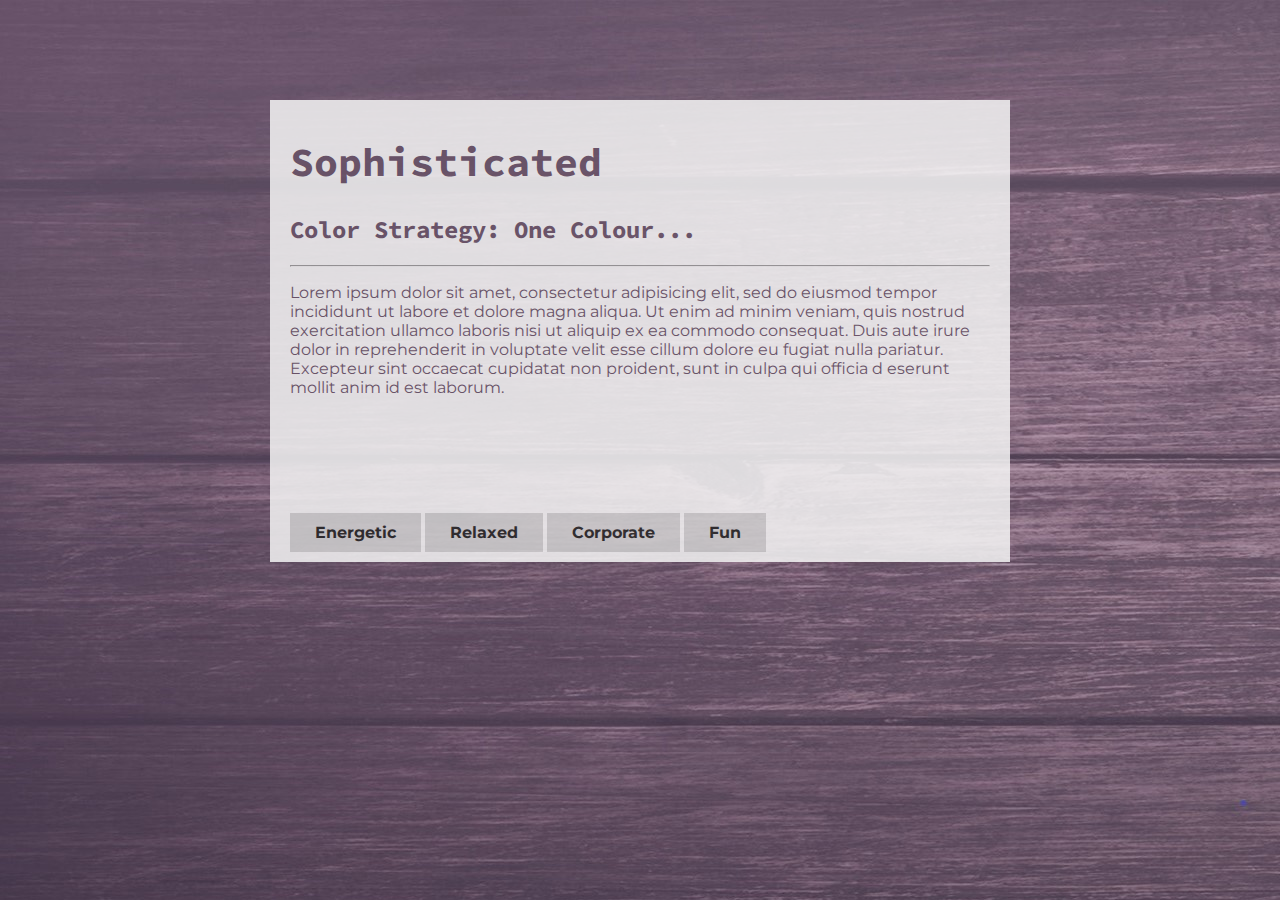
<file: Assignment 1/index.html>
<!DOCTYPE html>
<html>
    <head>
        <meta charset="utf-8">
        <title>Sophisticated</title>
        <link rel="stylesheet" href="./css/base-styles.css">
        <link href="https://fonts.googleapis.com/css?family=Source+Code+Pro" rel="stylesheet">
        <link href="https://fonts.googleapis.com/css?family=Montserrat:400,500,600" rel="stylesheet">
        <link rel="stylesheet" href="./css/mystyles.css">
    </head>
    <body class="bodyS">
        <div class="wrapper">
            <div class="h1s">
                    <h1>Sophisticated</h1>
                    <h2>Color Strategy: One Colour...</h2>
                    <hr>

            </div>
            <div class="divS">
                <p>Lorem ipsum dolor sit amet, consectetur adipisicing elit,
                    sed do eiusmod tempor incididunt ut labore et dolore magna
                    aliqua. Ut enim ad minim veniam, quis nostrud exercitation
                    ullamco laboris nisi ut aliquip ex ea commodo consequat.
                    Duis aute irure dolor in reprehenderit in voluptate velit
                    esse cillum dolore eu fugiat nulla pariatur. Excepteur sint
                    occaecat cupidatat non proident, sunt in culpa qui officia d
                    eserunt mollit anim id est laborum.
                </p>
            </div>
            <a href="./Page2.html">Energetic</a>
            <a href="./Page3.html">Relaxed</a>
            <a href="./Page4.html">Corporate</a>
            <a href="./Page5.html">Fun</a>
            <!-- but the picture in it's own thing don't let it encompass the page -->

        </div>
    </body>
</html>
</file>
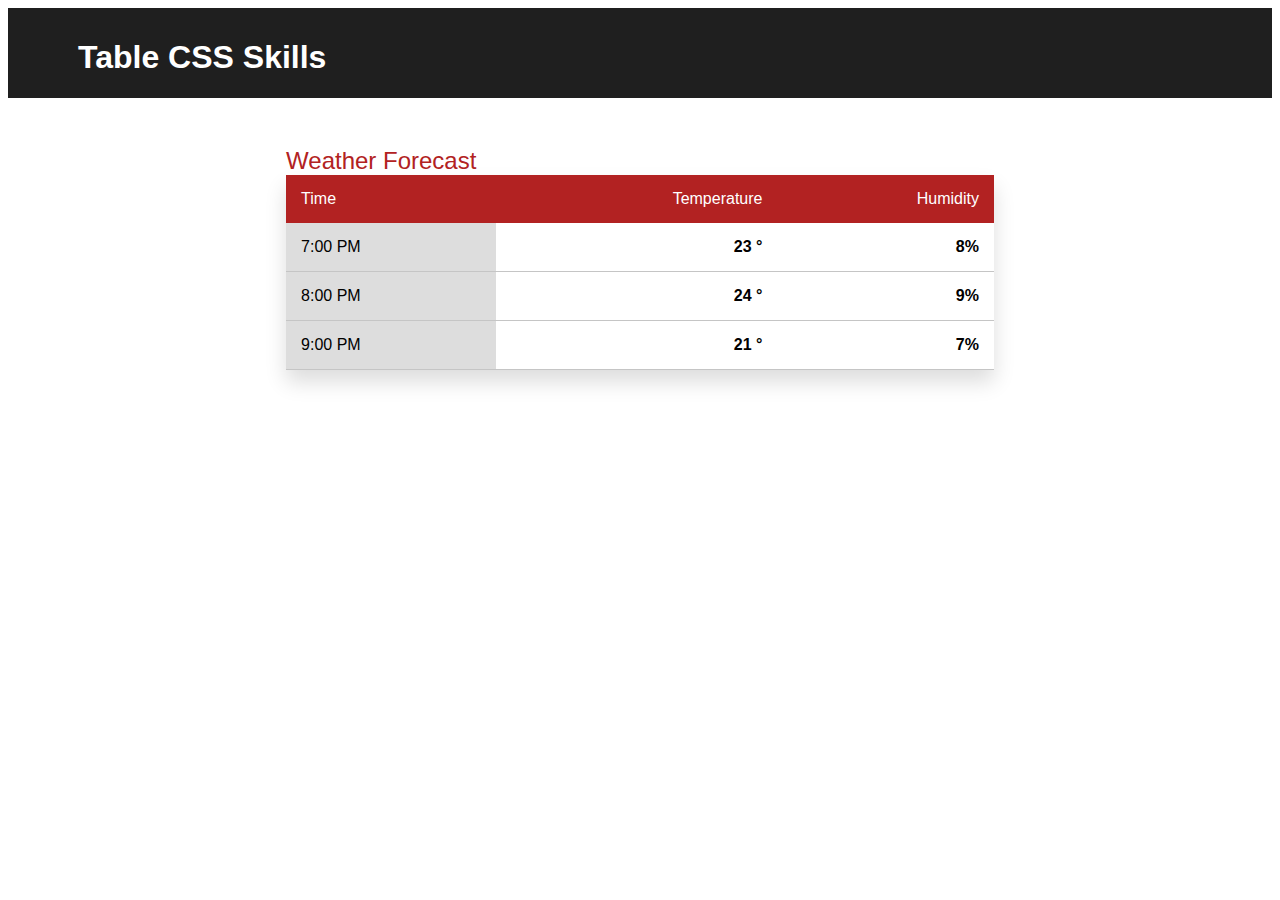
<file: Assignment 2/index.html>
<!DOCTYPE html>
<html lang="en">
<head>
    <meta charset="UTF-8">
    <meta name="viewport" content="width=device-width, initial-scale=1.0">
    <meta http-equiv="X-UA-Compatible" content="ie=edge">
    <link rel="stylesheet" href="./style.css">
    <title>Document</title>
</head>
<body>
    <header>
        <h1>Table CSS Skills </h1>
    </header>
    <div class="wrapper">
        <table>
            <caption>Weather Forecast </caption>
            <thead>
                <tr>
                    <th class="left-align">Time</th>
                    <th>Temperature</th>
                    <th>Humidity</th>
                </tr>
            </thead>
            <tbody>
                <tr>
                    <td class="left-align time">7:00 PM</td>
                    <td>23 &deg;</td>
                    <td>8%</td>
                </tr> 
                <tr>
                    <td class="left-align time">8:00 PM</td>
                    <td>24 &deg;</td>
                    <td>9%</td>
                </tr>
                <tr>
                    <td class="left-align time">9:00 PM</td>
                    <td>21 &deg;</td>
                    <td>7%</td>
                </tr>
            </tbody> 
        </table>
    </div>
</body>
</html>
</file>
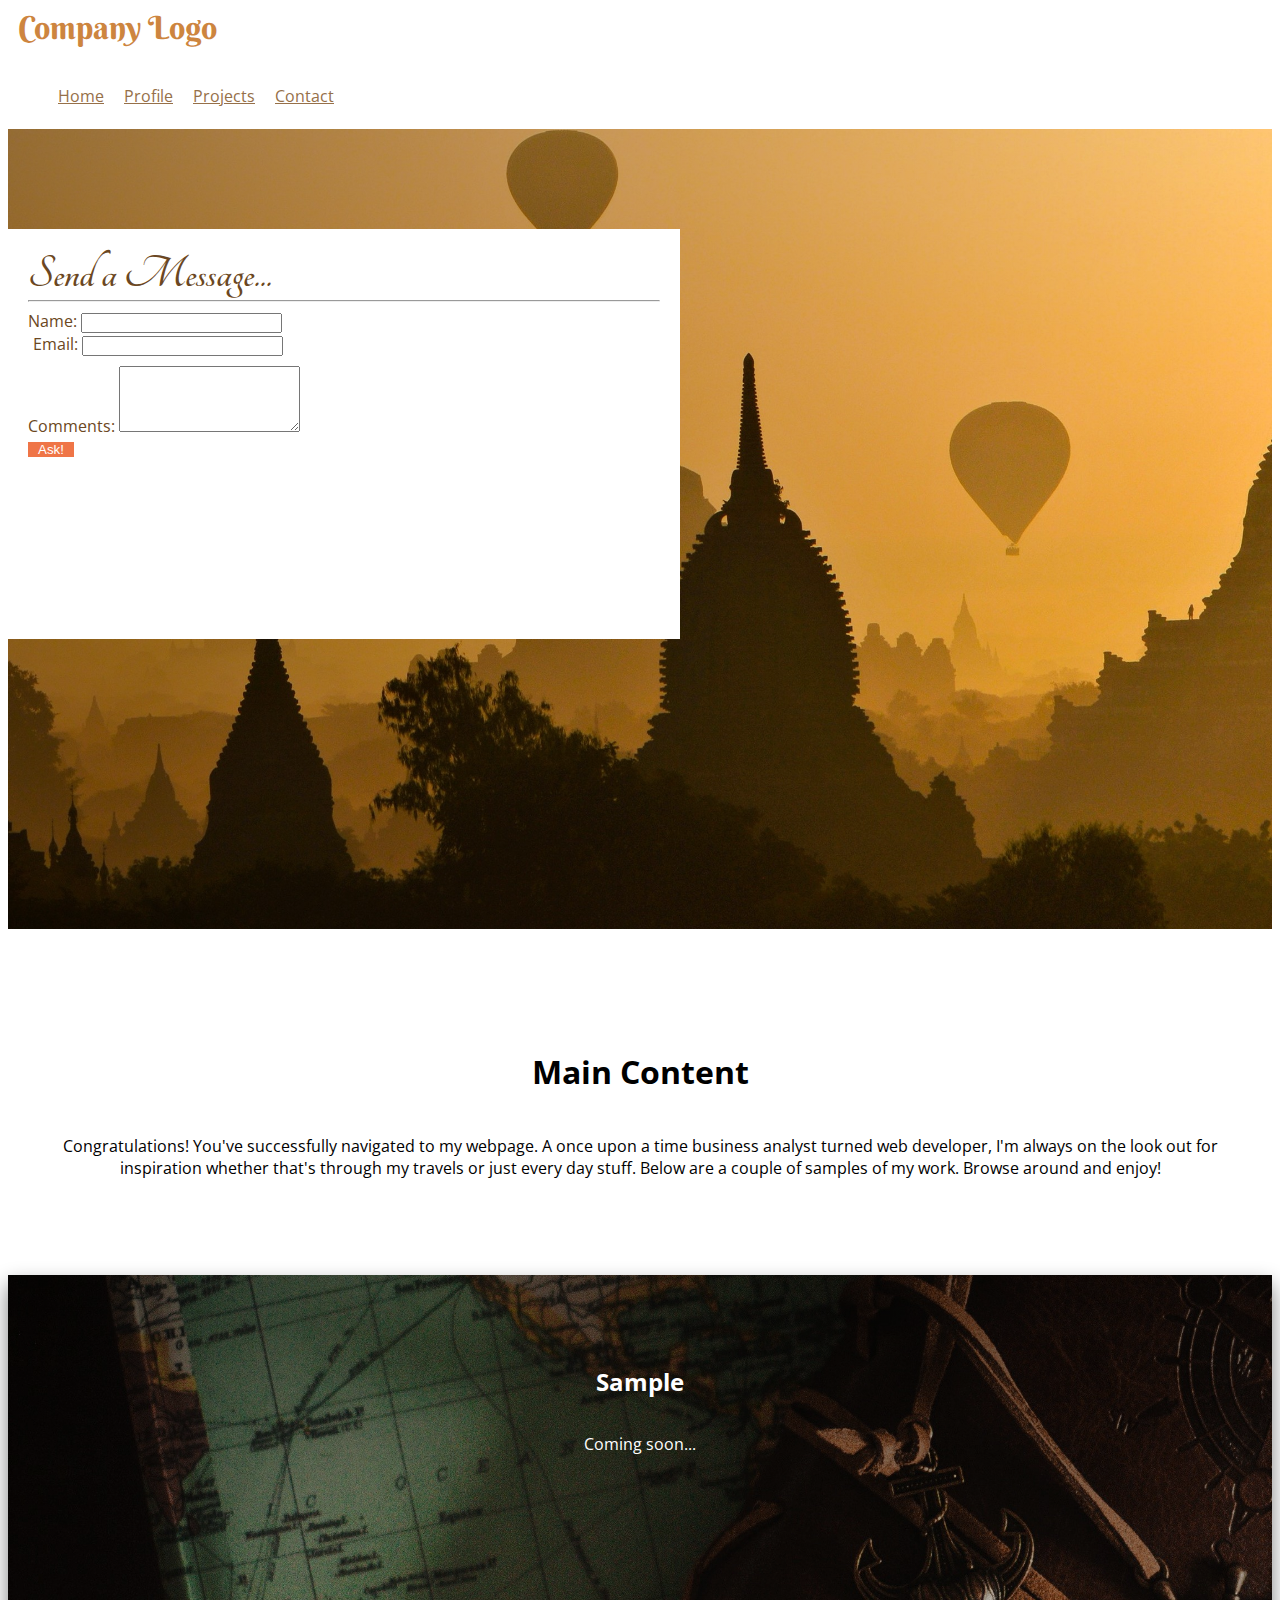
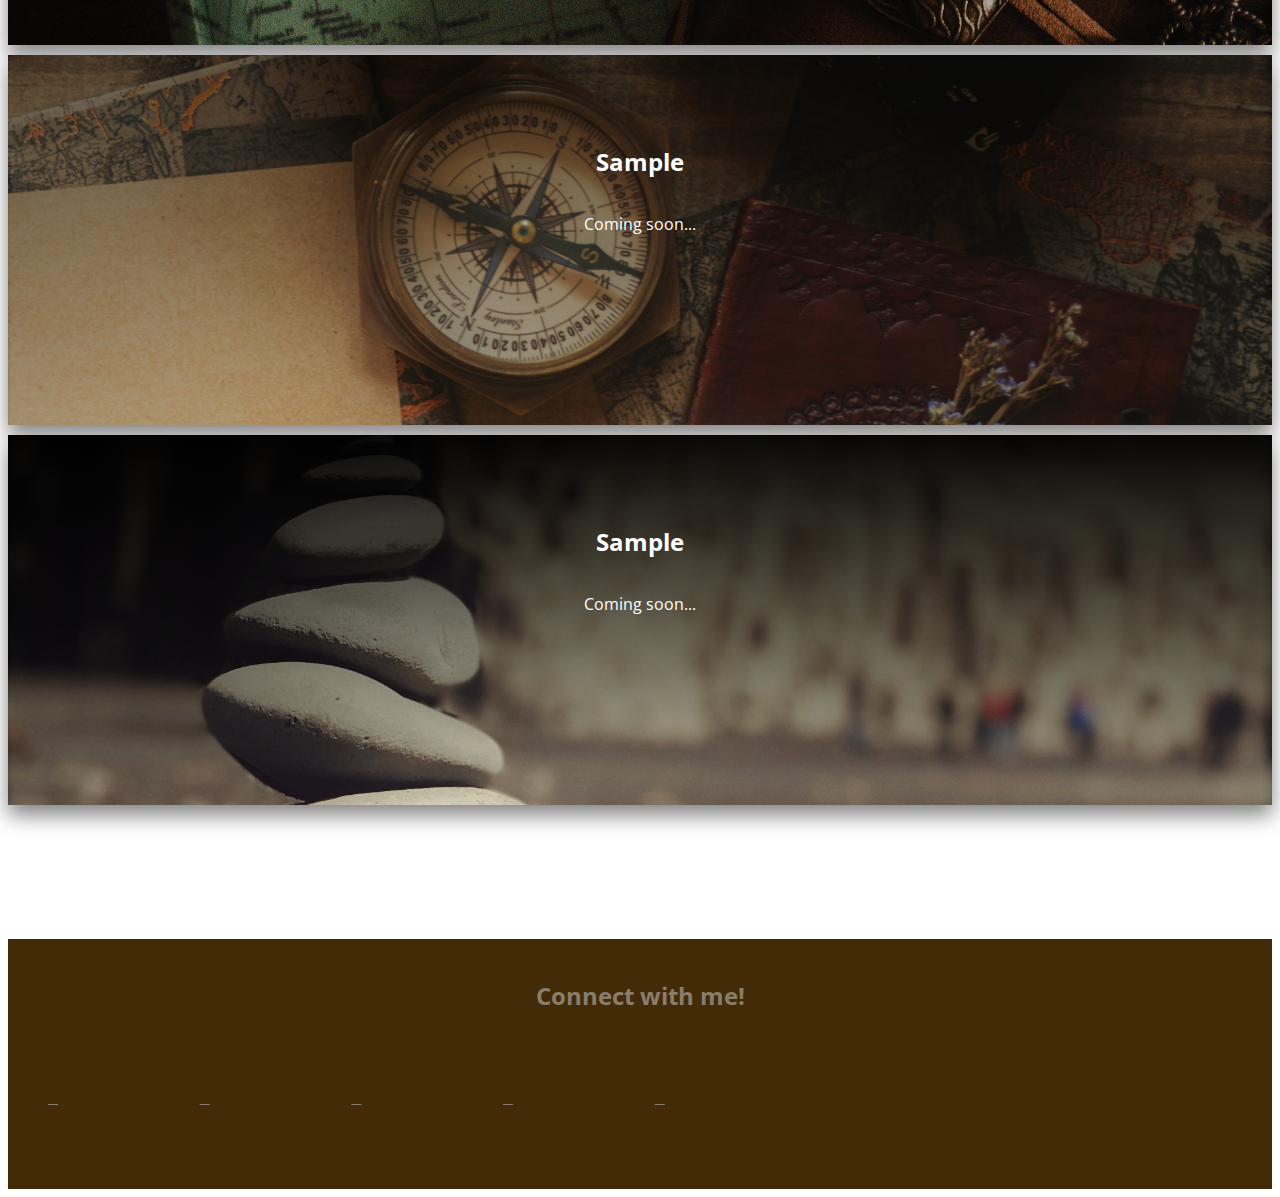
<file: Assignment 3/index.html>
<!DOCTYPE html>
<html>
    <head>
        <meta charset="utf-8">
        <title></title>
        <link rel="stylesheet" href="https://stackpath.bootstrapcdn.com/bootstrap/4.1.3/css/bootstrap.min.css" integrity="sha384-MCw98/SFnGE8fJT3GXwEOngsV7Zt27NXFoaoApmYm81iuXoPkFOJwJ8ERdknLPMO" crossorigin="anonymous">
        <link rel="stylesheet" href="https://use.fontawesome.com/releases/v5.3.1/css/all.css" integrity="sha384-mzrmE5qonljUremFsqc01SB46JvROS7bZs3IO2EmfFsd15uHvIt+Y8vEf7N7fWAU" crossorigin="anonymous">
        <link href="https://maxcdn.bootstrapcdn.com/font-awesome/4.7.0/css/font-awesome.min.css" rel="stylesheet" integrity="sha384-wvfXpqpZZVQGK6TAh5PVlGOfQNHSoD2xbE+QkPxCAFlNEevoEH3Sl0sibVcOQVnN" crossorigin="anonymous">
        <link href="https://fonts.googleapis.com/css?family=Berkshire+Swash" rel="stylesheet">
        <link href="https://fonts.googleapis.com/css?family=Open+Sans" rel="stylesheet">        
        <link href="https://fonts.googleapis.com/css?family=Tangerine:400,700" rel="stylesheet">
        <link rel="stylesheet" href="./css/styles.css">
    </head>
    <body>
        <header>
            <div class="container d-flex align-items-stretch h-100">
                <div class="logo d-flex align-items-center">
                    <i class="fas fa-globe-americas"></i>
                    <span>Company Logo</span>
                </div>
                <ul>
                    <li><a href="#"> Home </a></li>
                    <li><a href="#"> Profile </a></li>
                    <li><a href="#"> Projects </a></li>
                    <li><a href="#"> Contact </a></li>
                </ul>
                <button class="hamburger-icon">
                        <i class="fas fa-bars"></i>
                </button>
            </div>
        </header>

        <div class="hero">
            <div class="container">
                <div class="hero-content">
                    <h1>Send a Message...</h1>
                    <hr>
                    <label for="name"> Name: </label>
                    <input type="text" id="name">
                    <br>
                    <label class="email" for="email"> Email: </label>
                    <input type="text" id="email">
                    <br>
                    <div class="form-group textbox">
                        <label for="exampleFormControlTextarea2">Comments:</label>
                        <textarea class="form-control rounded-0" id="exampleFormControlTextarea2" rows="4"></textarea>
                    </div>
                    <button>Ask!</button>
                </div>
            </div>
        </div>

        <main>
            <div class="container ">
                <h1>Main Content</h1>
                <p class="paragraph"> Congratulations! You've successfully navigated to my 
                    webpage. A once upon a time business analyst turned web
                    developer, I'm always on the look out for inspiration whether
                    that's through my travels or just every day stuff. Below
                    are a couple of samples of my work. Browse around and enjoy!
                </p>
                <div class="container">
                    <div class="row">
                        <div class="box1 col-md-6">
                            <h2>Sample</h2>
                            <p>Coming soon...</p>
                        </div>
                        <div class="box2 col-md-6">
                            <h2>Sample</h2>
                            <p>Coming soon...</p>
                        </div>
                        <div class="box3 col-md-6">
                            <h2>Sample</h2>
                            <p>Coming soon...</p>
                        </div>
                    </div>
                </div>
            </div>
        </main>

        <footer>
            <p> Connect with me!</p>
            <div class="container d-flex justify-content-center">
                <ul class="social-media">
                    <li> <a href="#"><i class="fab fa-facebook-square"></i></a></li>
                    <li> <a href="#"><i class="fab fa-instagram"></i></a></li>
                    <li> <a href="#"><i class="fab fa-linkedin"></i></a></li>
                    <li> <a href="#"><i class="fab fa-github"></i></a></li>
                    <li> <a href="#"><i class="far fa-envelope"></i></a></li>
                </ul>
            </div>
        </footer>

    </body>
</html>

<!-- paralax --background attachment:fixed -->
</file>
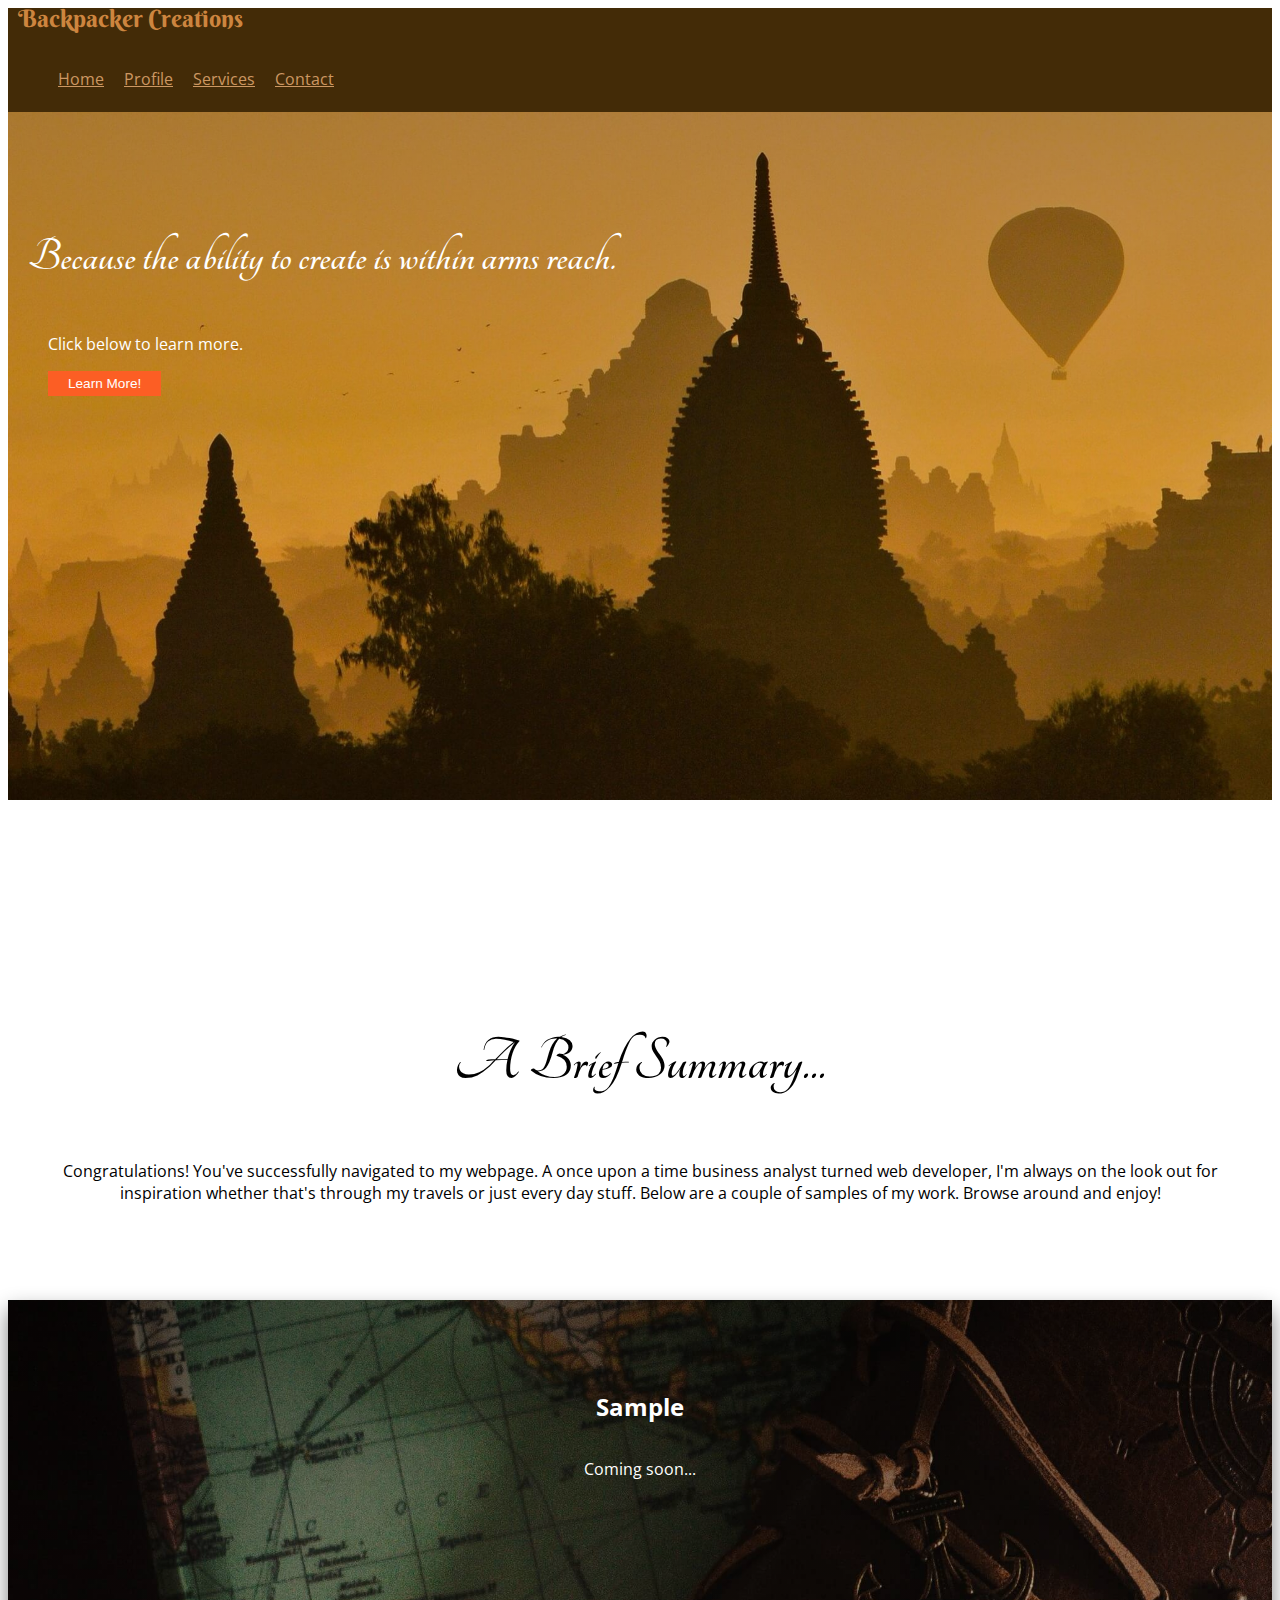
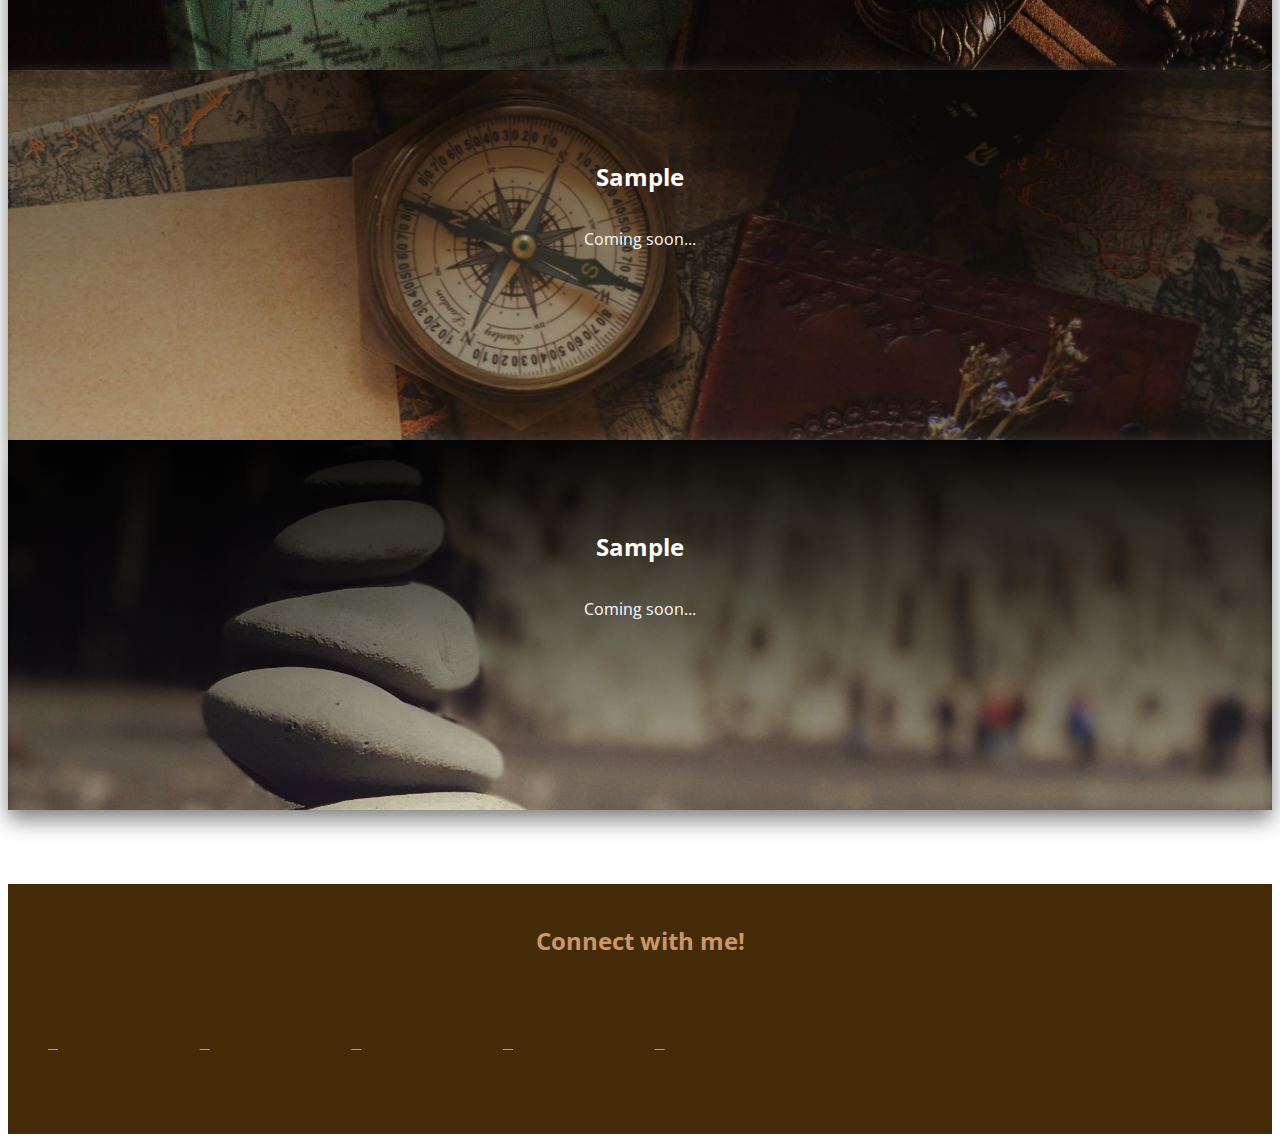
<file: Assignment 4/index.html>
<!DOCTYPE html>
<html>
    <head>
        <meta charset="utf-8">
        <meta name="viewport" content="width=device-width, initial-scale=1.0">
        <link rel="stylesheet" href="https://stackpath.bootstrapcdn.com/bootstrap/4.1.3/css/bootstrap.min.css" integrity="sha384-MCw98/SFnGE8fJT3GXwEOngsV7Zt27NXFoaoApmYm81iuXoPkFOJwJ8ERdknLPMO" crossorigin="anonymous">
        <link rel="stylesheet" href="https://use.fontawesome.com/releases/v5.3.1/css/all.css" integrity="sha384-mzrmE5qonljUremFsqc01SB46JvROS7bZs3IO2EmfFsd15uHvIt+Y8vEf7N7fWAU" crossorigin="anonymous">
        <link href="https://maxcdn.bootstrapcdn.com/font-awesome/4.7.0/css/font-awesome.min.css" rel="stylesheet" integrity="sha384-wvfXpqpZZVQGK6TAh5PVlGOfQNHSoD2xbE+QkPxCAFlNEevoEH3Sl0sibVcOQVnN" crossorigin="anonymous">
        <link href="https://fonts.googleapis.com/css?family=Berkshire+Swash" rel="stylesheet">
        <link href="https://fonts.googleapis.com/css?family=Open+Sans" rel="stylesheet">        
        <link href="https://fonts.googleapis.com/css?family=Tangerine:400,700" rel="stylesheet">
        <link rel="stylesheet" href="./css/styles.css">
        <title>Home</title>
    </head>
    <body>
        <header>
            <div class="container d-flex align-items-stretch h-100">
                <div class="logo d-flex align-items-center">
                    <i class="fas fa-globe-americas"></i>
                    <span>Backpacker Creations</span>
                </div>
                <!-- desktop menu -->
                <div class="desktop-menu">
                    <ul>
                        <li><a href="./index.html"> Home </a></li>
                        <li><a href="./About.html"> Profile </a></li>
                        <!-- <li><a href="#"> Projects </a></li> -->
                        <li><a href="./Services.html"> Services </a></li>
                        <li><a href="./Contact.html"> Contact </a></li>
                    </ul>
                </div>

                <!-- mobiile menu -->
                <button class="hamburger-icon" id="hamburger-icon">
                    <i class="fas fa-bars"></i>
                </button>
                <div class="menu closed" id="menu">
                    <button id="close-button">
                        <i class="fas fa-times"></i>
                    </button>
                    <div class="mobile-menu">
                        <ul>
                            <li><a href="./index.html"> Home </a></li>
                            <li><a href="./About.html"> Profile </a></li>
                            <!-- <li><a href="#"> Projects </a></li> -->
                            <li><a href="./Services.html"> Services </a></li>
                            <li><a href="./Contact.html"> Contact </a></li>
                        </ul>
                    </div>
                </div>
                <script src="./app.js"></script>
           
        
            </div>
        </header>

        <div class="heroI">
            <div class="container">
                <div class="hero-contentI">
                    <h1>Because the ability to create is within arms reach.</h1>
                    <div class="heroI-button">
                        <p> Click below to learn more.</p>
                        <form action="./About.html">
                            <input type="submit" value="Learn More!"/>
                        </form>
                    </div>
                </div>
            </div>
        </div>

        <main>
            <div class="main-wrapper">
                <div class="container ">
                    <h1>A Brief Summary...</h1>
                    <p class="paragraph"> Congratulations! You've successfully navigated to my 
                        webpage. A once upon a time business analyst turned web
                        developer, I'm always on the look out for inspiration whether
                        that's through my travels or just every day stuff. Below
                        are a couple of samples of my work. Browse around and enjoy!
                    </p>
                    <div class="container">
                        <div class="row">
                            <div class="box1 col-lg-3 col-md-6 ">
                                <h2>Sample</h2>
                                <p>Coming soon...</p>
                            </div>
                            <div class="box2 col-lg-3 col-md-6 ">
                                <h2>Sample</h2>
                                <p>Coming soon...</p>
                            </div>
                            <div class="box3 col-lg-3 col-md-12 ">
                                <h2>Sample</h2>
                                <p>Coming soon...</p>
                            </div>
                        </div>
                    </div>
                </div>
            </div>
        </main>

        <footer>
            <p> Connect with me!</p>
            <div class="container d-flex justify-content-center">
                <ul class="social-media">
                    <li> <a href="http://facebook.com/jjingco"><i class="fab fa-facebook-square"></i></a></li>
                    <li> <a href="https://www.instagram.com/joyjnco/"><i class="fab fa-instagram"></i></a></li>
                    <li> <a href="http://ca.linkedin.com/in/jjingco"><i class="fab fa-linkedin"></i></a></li>
                    <li> <a href="https://github.com/jjingco"><i class="fab fa-github"></i></a></li>
                    <li> <a href="./Contact.html"><i class="far fa-envelope"></i></a></li>
                </ul>
            </div>
        </footer>

    </body>
</html>

<!-- paralax --background attachment:fixed -->
<!-- svg is a vector image  -->
    <!-- <svg xmlns="path"></svg> -->
    <!-- flext froggy.com -->
</file>
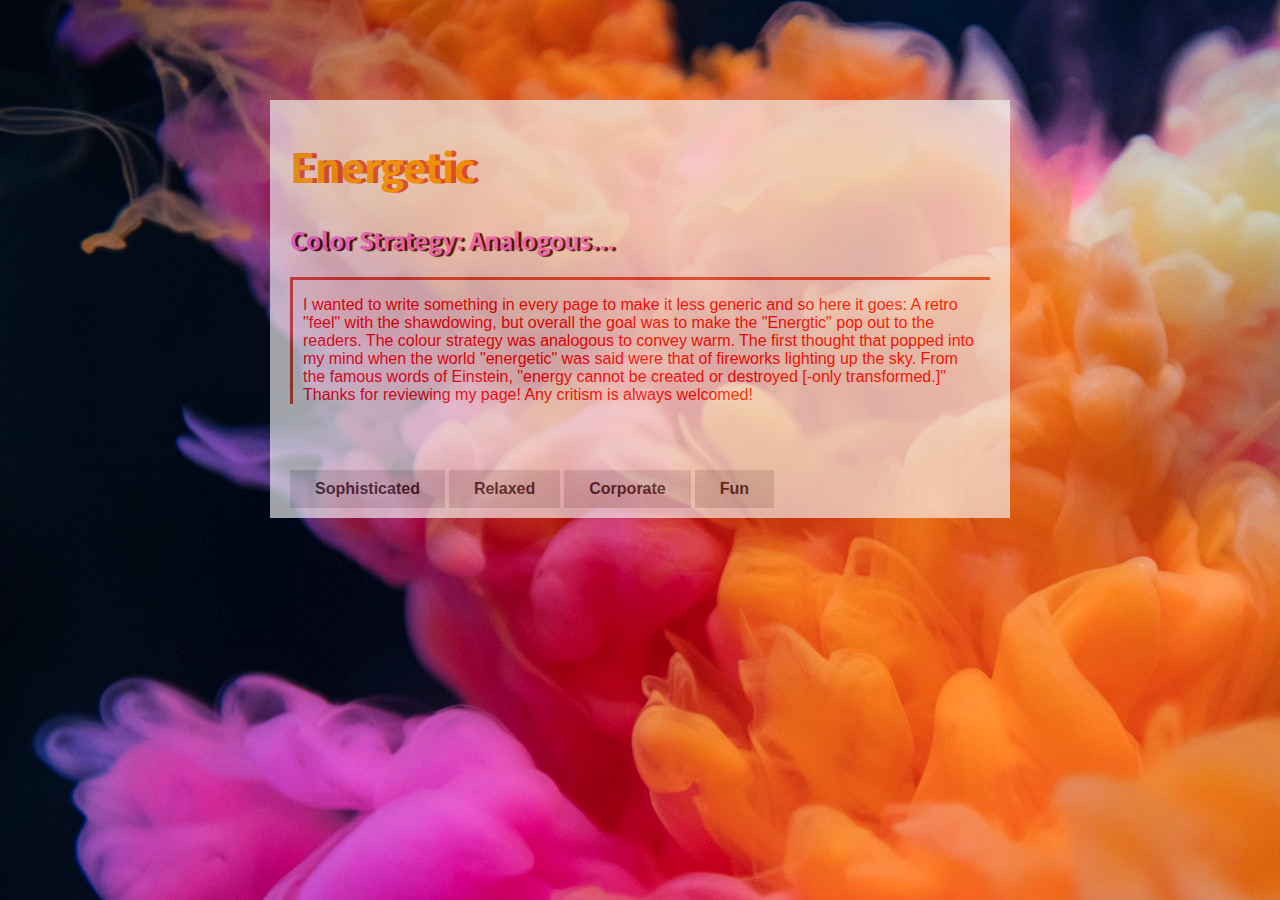
<file: Assignment 1/Page2.html>
<!DOCTYPE html>
<html>
    <head>
        <meta charset="utf-8">
        <title>Energetic</title>
        <link rel="stylesheet" href="./css/base-styles.css">
        <link href="https://fonts.googleapis.com/css?family=Noto+Sans+JP:400,500" rel="stylesheet">
        <link rel="stylesheet" href="./css/mystyles.css">
    </head>
    <body class="backgroundE">
        <div class="wrapperE">
            <div class="divE">
                <h1 class="h1e">Energetic</h1>
                <h2 class="h2e">Color Strategy: Analogous...</h2>
            </div>
            <div class="pE"> 
                <p> I wanted to write something in every page to make it less 
                    generic and so here it goes: A retro "feel" with the shawdowing, 
                    but overall the goal was to 
                    make the "Energtic" pop out to the readers. The colour strategy 
                    was analogous to convey warm. The first thought that popped into 
                    my mind when the world "energetic" was said were that of
                    fireworks lighting up the sky.  From the famous words of Einstein, 
                    "energy cannot be created or destroyed [-only transformed.]"
                    Thanks for reviewing my page! Any critism is always welcomed!
                </p>
            </div>
            <a href="./index.html">Sophisticated</a>
            <a href="./Page3.html">Relaxed</a>
            <a href="./Page4.html">Corporate</a>
            <a href="./Page5.html">Fun</a>

        </div>
    </body>
</html>
</file>
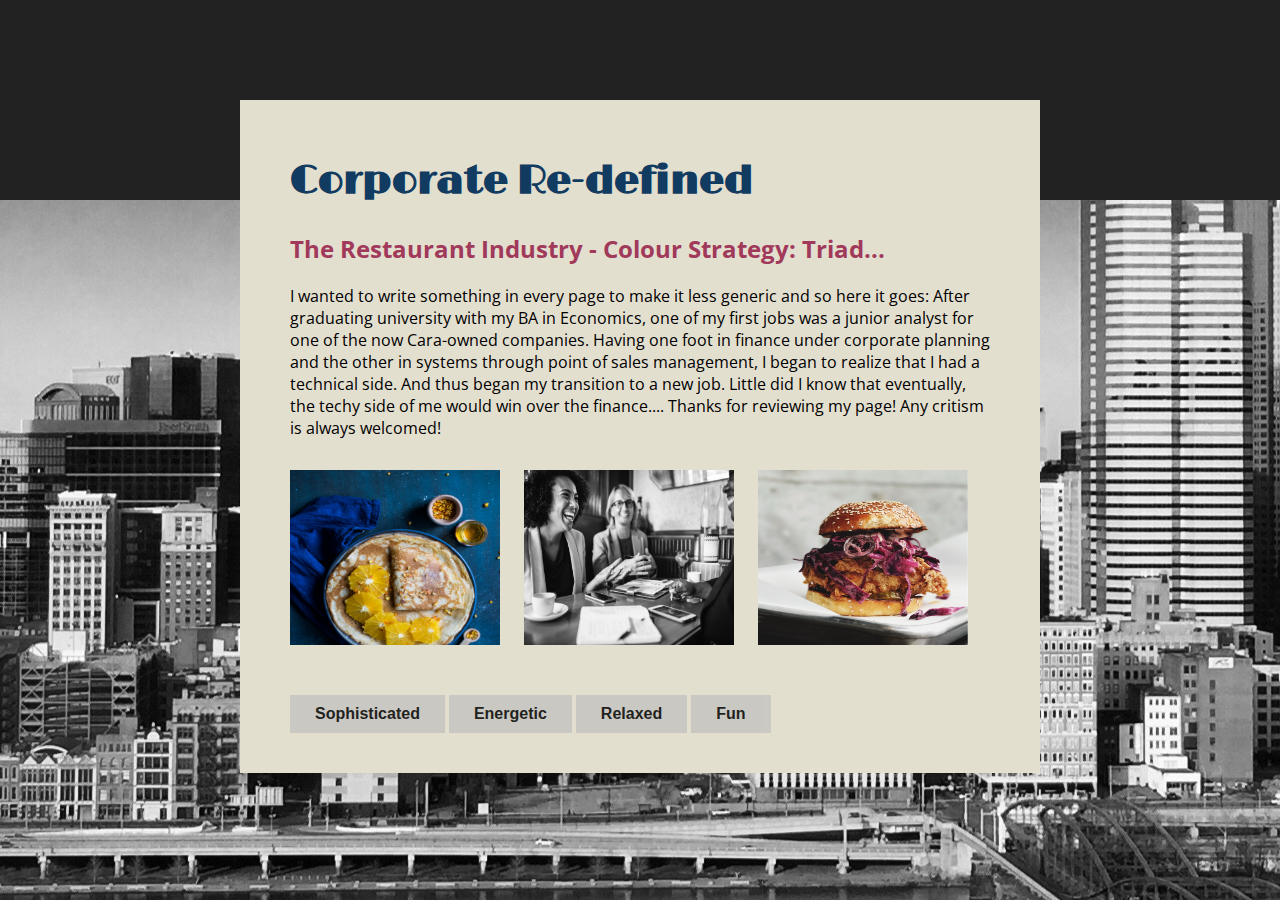
<file: Assignment 1/Page4.html>
<!DOCTYPE html>
<html lang="en">
<head>
    <meta charset="UTF-8">
    <meta name="viewport" content="width=device-width, initial-scale=1.0">
    <meta http-equiv="X-UA-Compatible" content="ie=edge">
    <link rel="stylesheet" href="./css/base-styles.css">
    <link rel="stylesheet" href="./css/mystyles.css">
    <link href="https://fonts.googleapis.com/css?family=Limelight|Open+Sans" rel="stylesheet">
    <title>Corporate</title>
</head>
<body class="backgroundC">
    <header></header>
    <div class="wrapperC">
        <div class="divC">
            <h1 class="h1c">Corporate Re-defined </h1>
            <h2 class="h2c">The Restaurant Industry - Colour Strategy: Triad...</h2>
        </div>
        <div class="pC"> 
            <p> I wanted to write something in every page to make it less 
                generic and so here it goes: After graduating university
                with my BA in Economics, one of my first jobs was a junior analyst
                for one of the now Cara-owned companies. Having one foot in finance
                under corporate planning and the other in systems through point of sales management,
                I began to realize that I had a technical side. And thus began my transition
                to a new job. Little did I know that eventually, the techy side of me 
                would win over the finance....
                Thanks for reviewing my page! Any critism is always welcomed!
            </p>
        </div>
            <div class="card">
                <div class="image-container">
                    <img src="./Photos/Food1 (1).jpg" alt="gourmet burger">
                </div>
            </div>    
            <div class="card">
                <div class="image-container">
                <img src="./Photos/rawpixel-660728-unsplash.jpg" alt="people sitting">
                </div>
            </div>   
            <div class="card">
                <div class="image-container"> 
                    <img src="./Photos/Food1 (2).jpg" alt="gourmet creps">
                </div>
            </div>    
        <a href="./index.html">Sophisticated</a>
        <a href="./Page2.html">Energetic</a>
        <a href="./Page3.html">Relaxed</a>
        <a href="./Page5.html">Fun</a>
        </div>
</body>
</html>
</file>
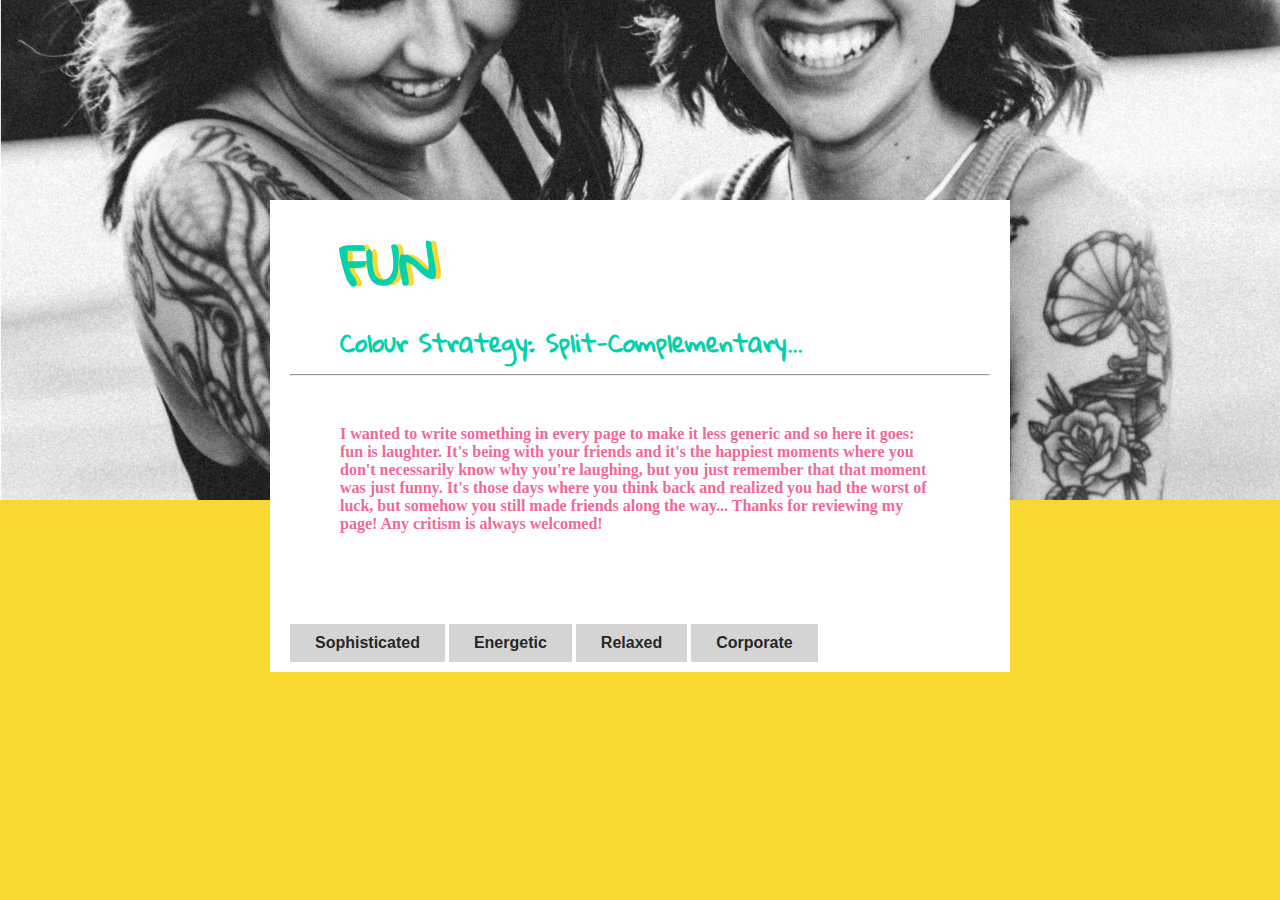
<file: Assignment 1/Page5.html>
<!DOCTYPE html>
<html lang="en">
<head>
    <meta charset="UTF-8">
    <meta name="viewport" content="width=device-width, initial-scale=1.0">
    <meta http-equiv="X-UA-Compatible" content="ie=edge">
    <link rel="stylesheet" href="./css/base-styles.css">
    <link href="https://fonts.googleapis.com/css?family=Gloria+Hallelujah" rel="stylesheet">
    <link rel="stylesheet" href="./css/mystyles.css">
    <title>Fun</title>
</head>
<body class="backgroundF">
<header class="headerf"></header>
    <div class="wrapperF">
        <div class="divF">
            <h1 class="h1f">FUN </h1>
            <h2 class="h2f"> Colour Strategy: Split-Complementary...</h2>
        </div>
        <hr>
        <div class="pF"> 
            <p> I wanted to write something in every page to make it less 
                generic and so here it goes: fun is laughter. It's being with
                your friends and it's the happiest moments where you don't
                necessarily know why you're laughing, but you just remember
                that that moment was just funny. It's those days where you think
                back and realized you had the worst of luck, but somehow you 
                still made friends along the way...
                Thanks for reviewing my page! Any critism is always welcomed!
            </p>
        </div> 
        <a href="./index.html">Sophisticated</a>
        <a href="./Page2.html">Energetic</a>
        <a href="./Page3.html">Relaxed</a>
        <a href="./Page4.html">Corporate</a>
        </div>
</body>
</html>
</file>
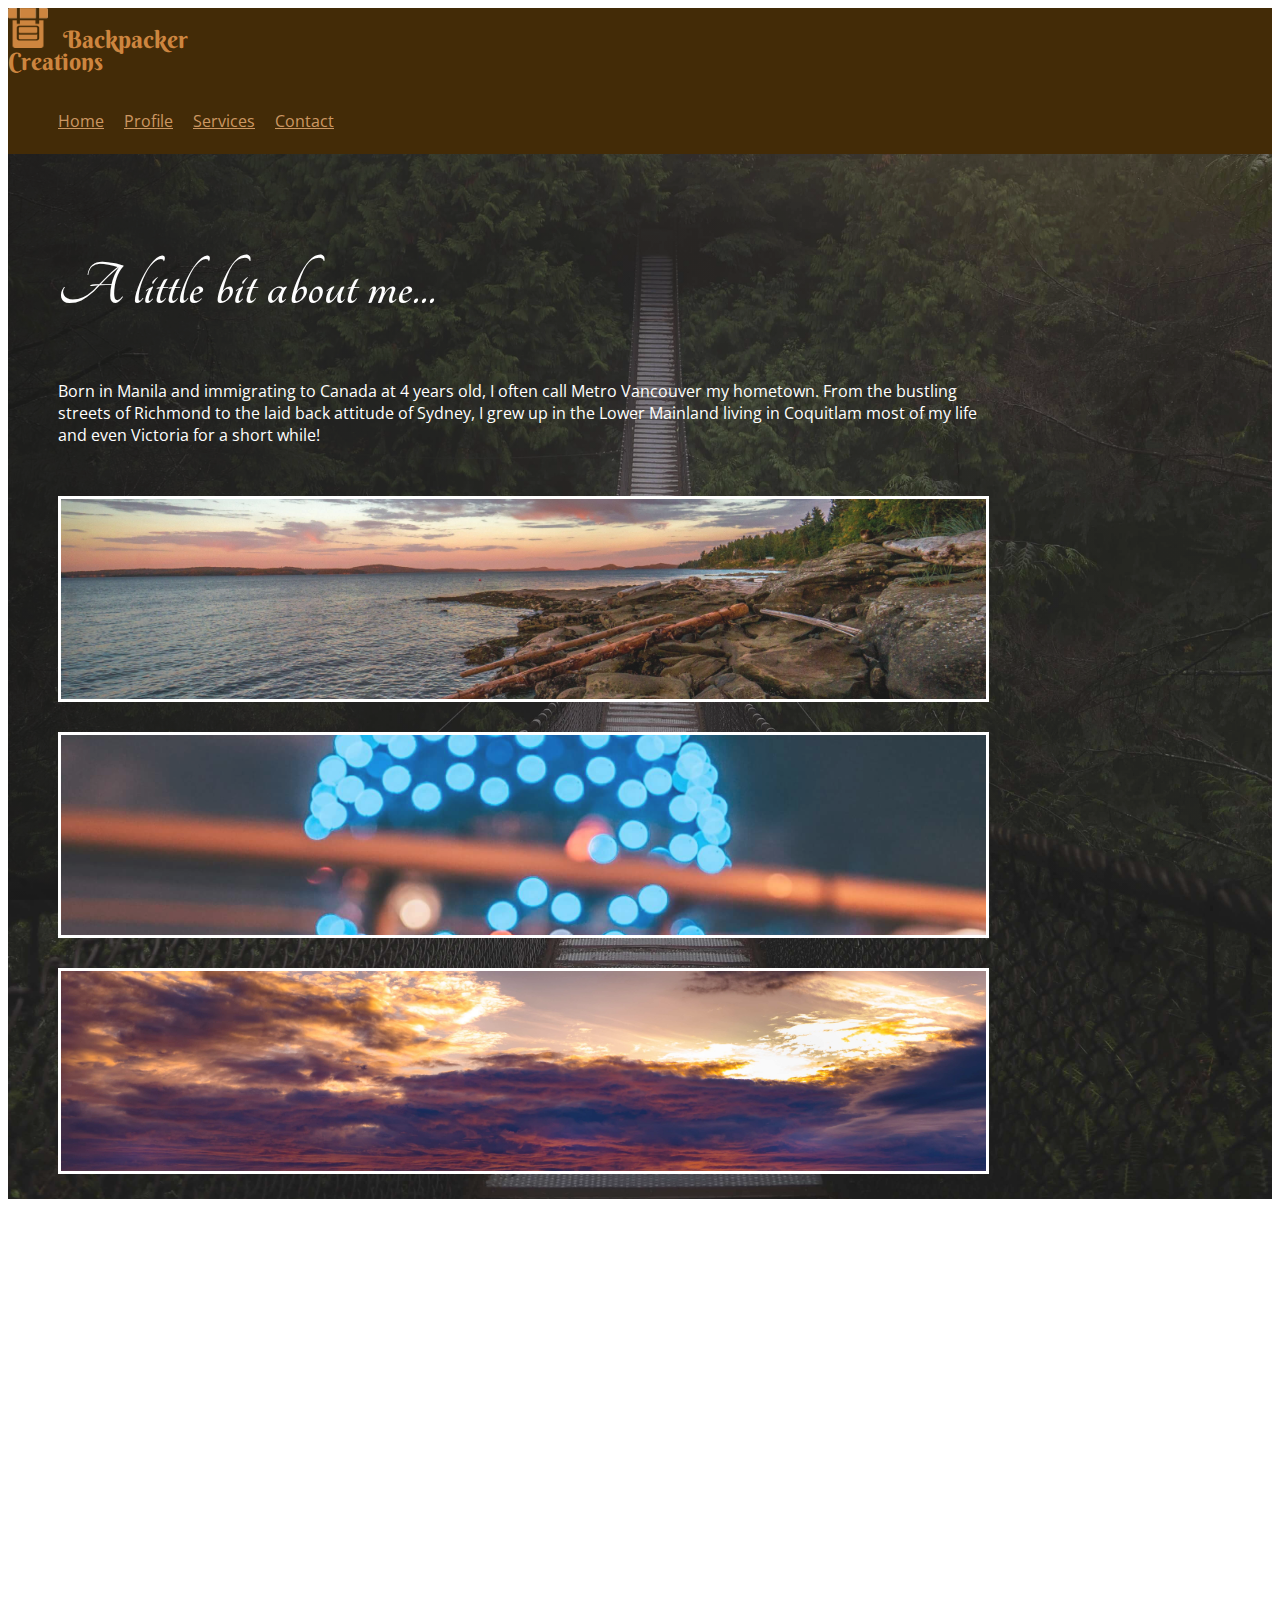
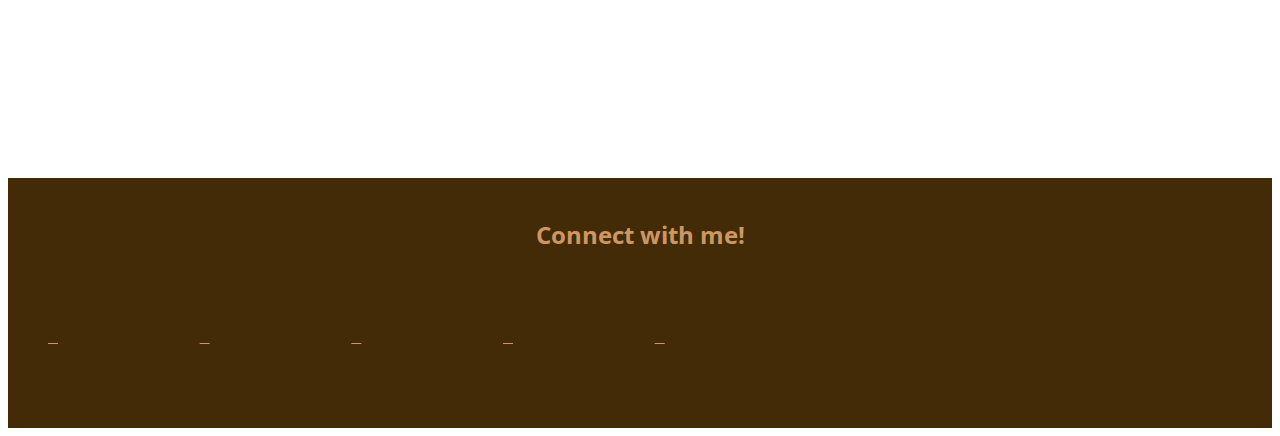
<file: Assignment 4/About.html>
<!DOCTYPE html>
<html>
    <head>
        <meta charset="utf-8">
        <meta name="viewport" content="width=device-width, initial-scale=1.0">
        <link rel="stylesheet" href="https://stackpath.bootstrapcdn.com/bootstrap/4.1.3/css/bootstrap.min.css" integrity="sha384-MCw98/SFnGE8fJT3GXwEOngsV7Zt27NXFoaoApmYm81iuXoPkFOJwJ8ERdknLPMO" crossorigin="anonymous">
        <link rel="stylesheet" href="https://use.fontawesome.com/releases/v5.3.1/css/all.css" integrity="sha384-mzrmE5qonljUremFsqc01SB46JvROS7bZs3IO2EmfFsd15uHvIt+Y8vEf7N7fWAU" crossorigin="anonymous">
        <link href="https://maxcdn.bootstrapcdn.com/font-awesome/4.7.0/css/font-awesome.min.css" rel="stylesheet" integrity="sha384-wvfXpqpZZVQGK6TAh5PVlGOfQNHSoD2xbE+QkPxCAFlNEevoEH3Sl0sibVcOQVnN" crossorigin="anonymous">
        <link href="https://fonts.googleapis.com/css?family=Berkshire+Swash" rel="stylesheet">
        <link href="https://fonts.googleapis.com/css?family=Open+Sans" rel="stylesheet">        
        <link href="https://fonts.googleapis.com/css?family=Tangerine:400,700" rel="stylesheet">
        <link rel="stylesheet" href="./css/styles.css">
        <title>About</title>
    </head>
    <body>
        <header>
            <div class="container d-flex align-items-stretch h-100">
                <div class="logo d-flex align-items-center">
                    <img src="./Logo -colored.png" alt="Backpack Logo" width="40" height="40"> 
                    <span>Backpacker Creations</span>
                </div>
                <!-- desktop menu -->
                <div class="desktop-menu">
                    <ul>
                        <li><a href="./index.html"> Home </a></li>
                        <li><a href="./About.html"> Profile </a></li>
                        <!-- <li><a href="#"> Projects </a></li> -->
                        <li><a href="./Services.html"> Services </a></li>
                        <li><a href="./Contact.html"> Contact </a></li>
                    </ul>
                </div>

                <!-- mobiile menu -->
                <button class="hamburger-icon" id="hamburger-icon">
                    <i class="fas fa-bars"></i>
                </button>
                <div class="menu closed" id="menu">
                    <button id="close-button">
                        <i class="fas fa-times"></i>
                    </button>
                    <div class="mobile-menu">
                        <ul>
                            <li><a href="./index.html"> Home </a></li>
                            <li><a href="./About.html"> Profile </a></li>
                            <!-- <li><a href="#"> Projects </a></li> -->
                            <li><a href="./Services.html"> Services </a></li>
                            <li><a href="./Contact.html"> Contact </a></li>
                        </ul>
                    </div>
                </div>
                <script src="./app.js"></script>
           
            </div>
        </header>
        <main>
            <div class="about-wrapper">
                <div class="container">
                    <div class="about1">
                        <div class="about-text">
                            <h1>A little bit about me...</h1>
                            <p> Born in Manila and immigrating to Canada at 4 years old,
                                I often call Metro Vancouver my hometown. From the bustling streets
                                of Richmond to the laid back attitude of Sydney, I grew up 
                                in the Lower Mainland living in Coquitlam most of my life and 
                                even Victoria for a short while!
                            </p>
                        </div>
                        <div class="container">
                            <div class="row">
                                <div class="van-img1 col-md-4 col-lg-3"></div>
                                <div class="van-img2 col-md-4 col-lg-3"></div>
                                <div class="van-img3 col-md-4 col-lg-3"></div>
                            </div>
                        </div>
                        <div class="about1-cont">
                            <div class="about1-cont-text">
                                <h3>I love to travel!</h3>
                                <p>I began traveling solo at the age of
                                    seventeen and I never really stopped. 
                                    from the coastal cities of the United states
                                    to solo backpacking trips around the United Kingdom 
                                    and Ireland, it's never been that hard for me to fit
                                    all my things in a single backpack.
                                </p>
                            </div>
                        </div>
                    </div>
                    <div class="about2">
                        <h1>My professional background...</h1>
                        <p> I graduated my bachelor's degree in Econcomics
                            from Simon Fraser Univerity in British Columbia.
                            Upon graduating, I started out as an analyst in 
                            hospitality. That was where I got my first exposure 
                            into tech through helping to manage a point of 
                            sales system as a financial planning and POS systems analyst.
                            As I progressed into my career, I also took part in 
                            spear-heading and managing a couple of systems migrations
                            in addition to occasionally working with SQL databases.   
                        </p>
                        <p>After realizing that tech was actually where my heart lies, 
                            I left finance and I began taking courses at the South 
                            Alberta Institute of Tech (SAIT).
                        </p>
                    </div>
                </div>
            </div>  
        </main>

        <footer>
            <p> Connect with me!</p>
            <div class="container d-flex justify-content-center">
                <ul class="social-media">
                    <li> <a href="http://facebook.com/jjingco"><i class="fab fa-facebook-square"></i></a></li>
                    <li> <a href="https://www.instagram.com/joyjnco/"><i class="fab fa-instagram"></i></a></li>
                    <li> <a href="http://ca.linkedin.com/in/jjingco"><i class="fab fa-linkedin"></i></a></li>
                    <li> <a href="https://github.com/jjingco"><i class="fab fa-github"></i></a></li>
                    <li> <a href="./Contact.html"><i class="far fa-envelope"></i></a></li>
                </ul>
            </div>
        </footer>

    </body>
</html>
</file>
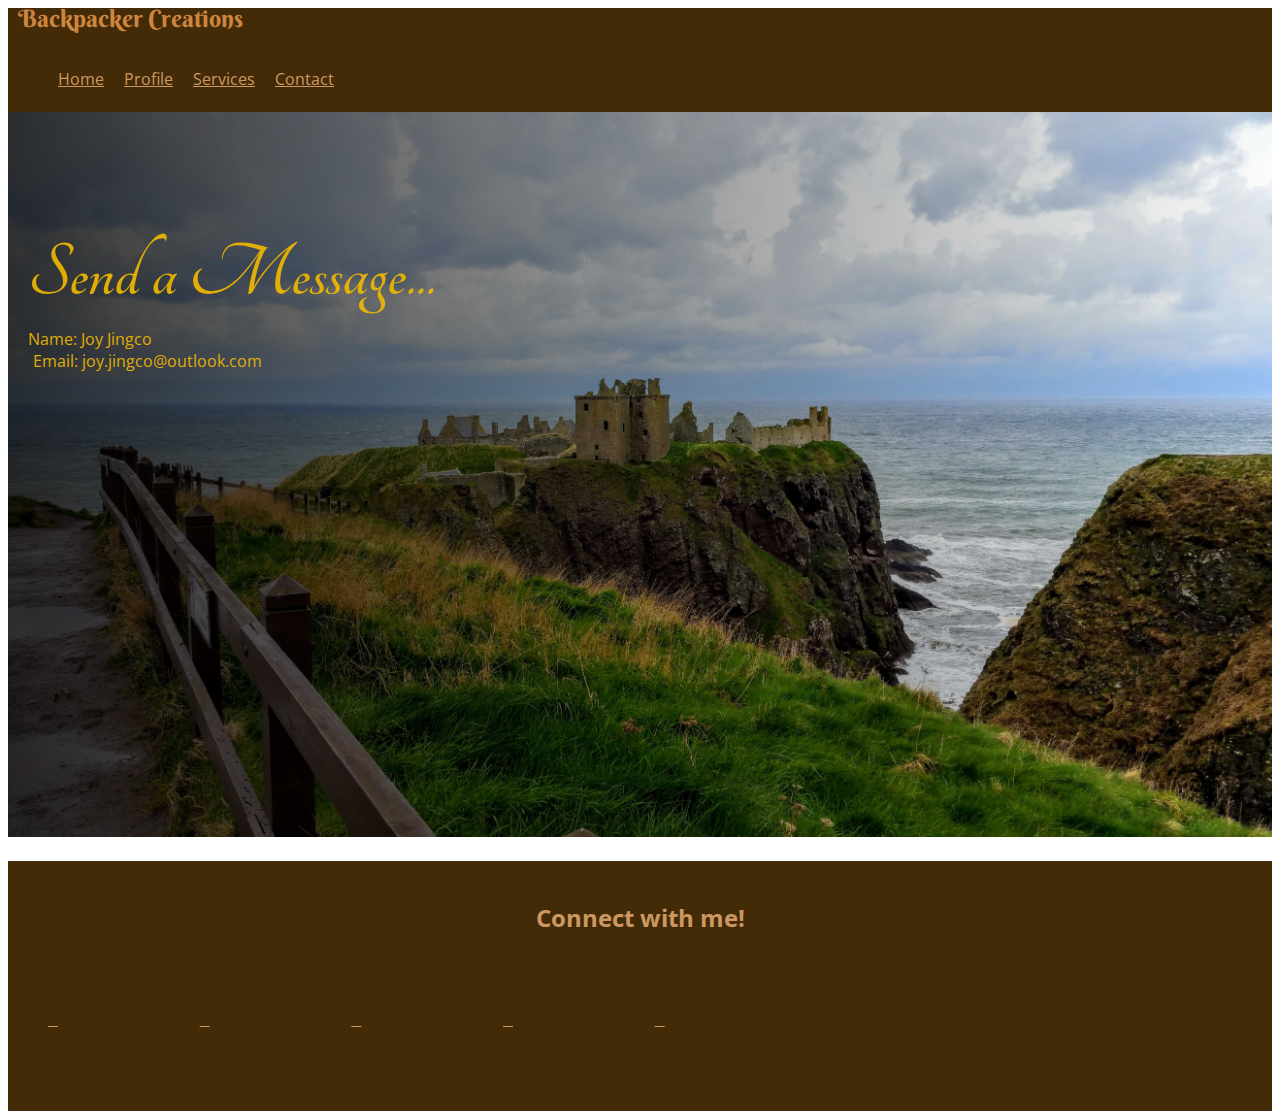
<file: Assignment 4/Contact.html>
<!DOCTYPE html>
<html lang="en">
<head>
    <meta charset="UTF-8">
    <meta name="viewport" content="width=device-width, initial-scale=1.0">
    <link rel="stylesheet" href="https://stackpath.bootstrapcdn.com/bootstrap/4.1.3/css/bootstrap.min.css" integrity="sha384-MCw98/SFnGE8fJT3GXwEOngsV7Zt27NXFoaoApmYm81iuXoPkFOJwJ8ERdknLPMO" crossorigin="anonymous">
    <link rel="stylesheet" href="https://use.fontawesome.com/releases/v5.3.1/css/all.css" integrity="sha384-mzrmE5qonljUremFsqc01SB46JvROS7bZs3IO2EmfFsd15uHvIt+Y8vEf7N7fWAU" crossorigin="anonymous">
    <link href="https://maxcdn.bootstrapcdn.com/font-awesome/4.7.0/css/font-awesome.min.css" rel="stylesheet" integrity="sha384-wvfXpqpZZVQGK6TAh5PVlGOfQNHSoD2xbE+QkPxCAFlNEevoEH3Sl0sibVcOQVnN" crossorigin="anonymous">
    <link href="https://fonts.googleapis.com/css?family=Berkshire+Swash" rel="stylesheet">
    <link href="https://fonts.googleapis.com/css?family=Open+Sans" rel="stylesheet">        
    <link href="https://fonts.googleapis.com/css?family=Tangerine:400,700" rel="stylesheet">
    <link rel="stylesheet" href="./css/styles.css">
    <title>Contact</title>
</head>
<body>
    <header>
        <div class="container d-flex align-items-stretch h-100">
            <div class="logo d-flex align-items-center">
                <i class="fas fa-globe-americas"></i>
                <span>Backpacker Creations</span>
            </div>
            <!-- desktop menu -->
            <div class="desktop-menu">
                <ul>
                    <li><a href="./index.html"> Home </a></li>
                    <li><a href="./About.html"> Profile </a></li>
                    <!-- <li><a href="#"> Projects </a></li> -->
                    <li><a href="./Services.html"> Services </a></li>
                    <li><a href="./Contact.html"> Contact </a></li>
                </ul>
            </div>

            <!-- mobiile menu -->
            <button class="hamburger-icon" id="hamburger-icon">
                <i class="fas fa-bars"></i>
            </button>
            <div class="menu closed" id="menu">
                <button id="close-button">
                    <i class="fas fa-times"></i>
                </button>
                <div class="mobile-menu">
                    <ul>
                        <li><a href="./index.html"> Home </a></li>
                        <li><a href="./About.html"> Profile </a></li>
                        <!-- <li><a href="#"> Projects </a></li> -->
                        <li><a href="./Services.html"> Services </a></li>
                        <li><a href="./Contact.html"> Contact </a></li>
                    </ul>
                </div>
            </div>
            <script src="./app.js"></script>
    
        </div>
    </header>
    <div class="heroC">
        <div class="container">
            <div class="heroC-content">
                <h1>Send a Message...</h1>
                <hr>
                <label for="name"> Name: Joy Jingco </label>
                <!-- <input type="text" id="name"> -->
                <br>
                <label class="email" for="email"> Email:  joy.jingco@outlook.com</label>
                <!-- <input type="text" id="email">
                <br> -->
                <!-- <div class="form-group textbox">
                    <label for="exampleFormControlTextarea2">Comments:</label>
                    <textarea class="form-control rounded-0" id="exampleFormControlTextarea2" rows="4"></textarea>
                </div>
                <button>Ask!</button> -->
            </div>
        </div>
    </div>
    
    <main>

    </main>
    <footer>
        <p> Connect with me!</p>
        <div class="container d-flex justify-content-center">
            <ul class="social-media">
                <li> <a href="http://facebook.com/jjingco"><i class="fab fa-facebook-square"></i></a></li>
                <li> <a href="https://www.instagram.com/joyjnco/"><i class="fab fa-instagram"></i></a></li>
                <li> <a href="http://ca.linkedin.com/in/jjingco"><i class="fab fa-linkedin"></i></a></li>
                <li> <a href="https://github.com/jjingco"><i class="fab fa-github"></i></a></li>
                <li> <a href="./Contact.html"><i class="far fa-envelope"></i></a></li>
            </ul>
        </div>
    </footer>
</body>
</html>
</file>
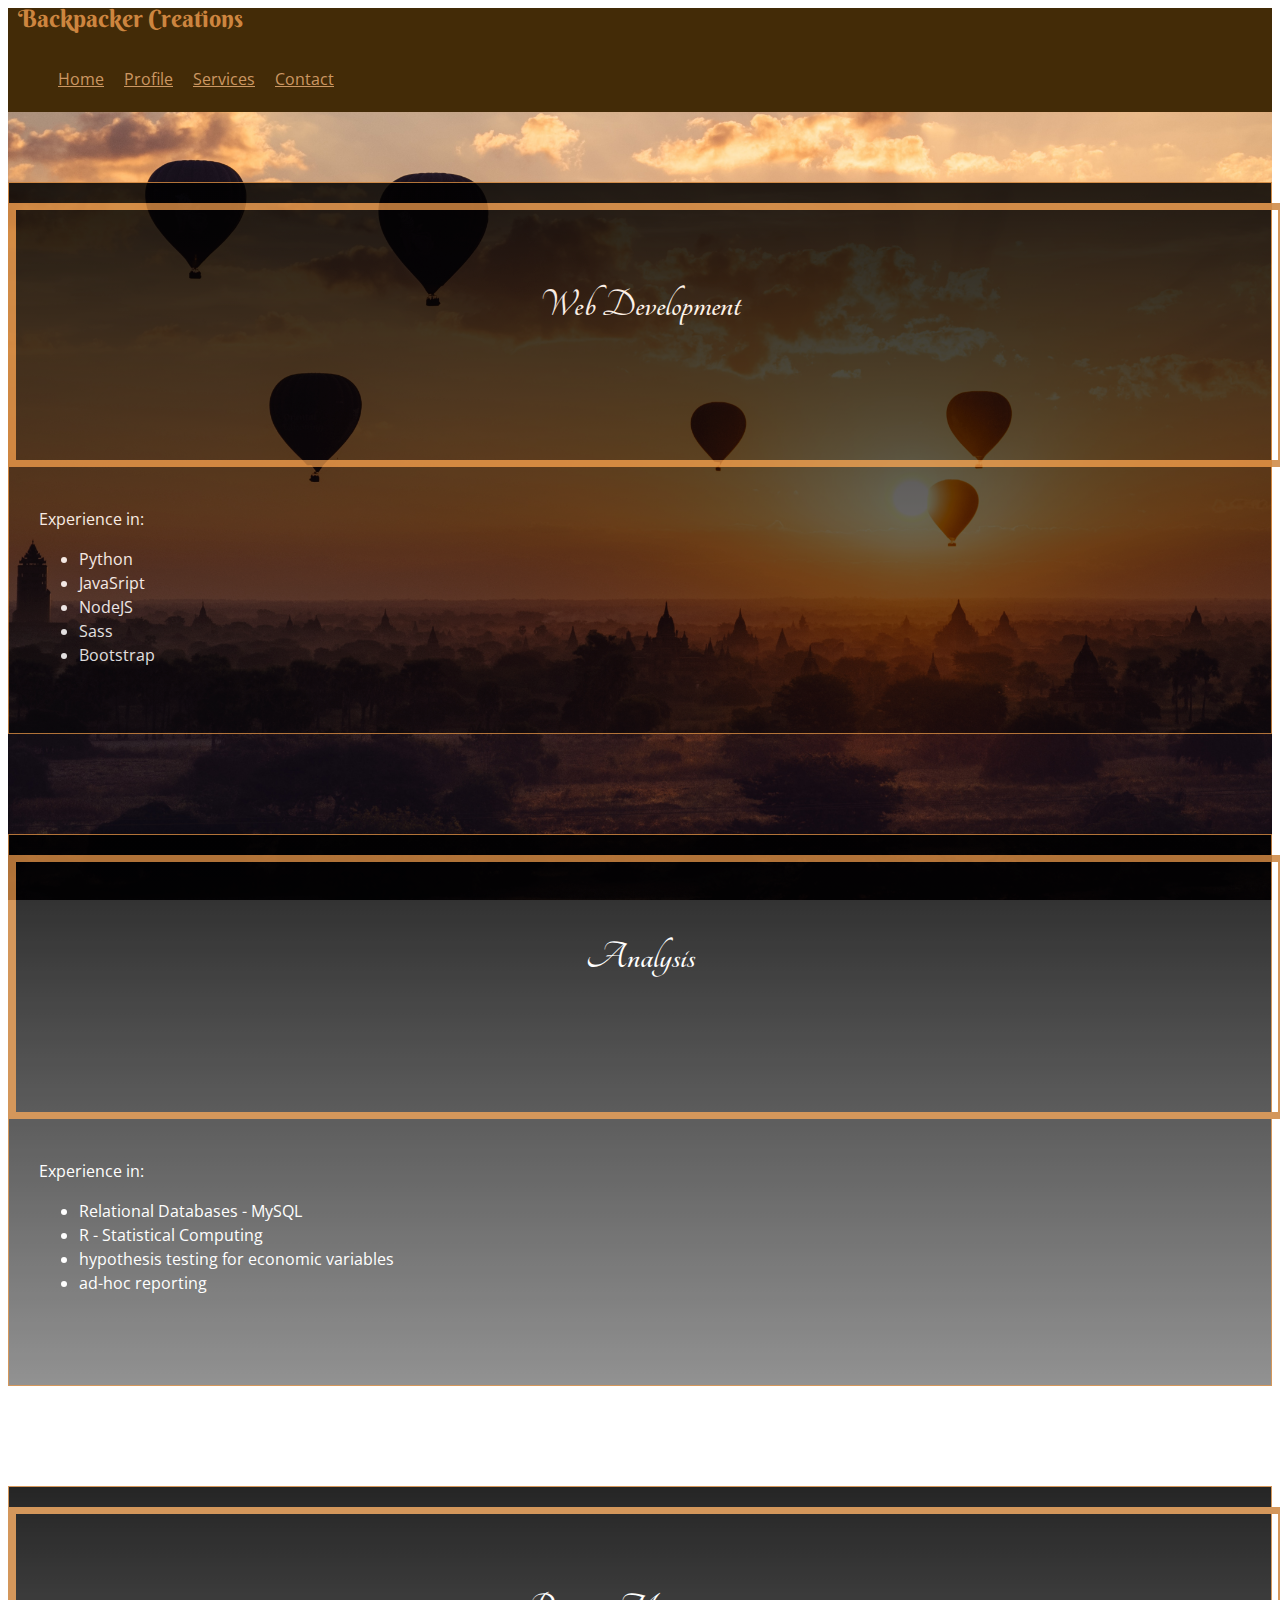
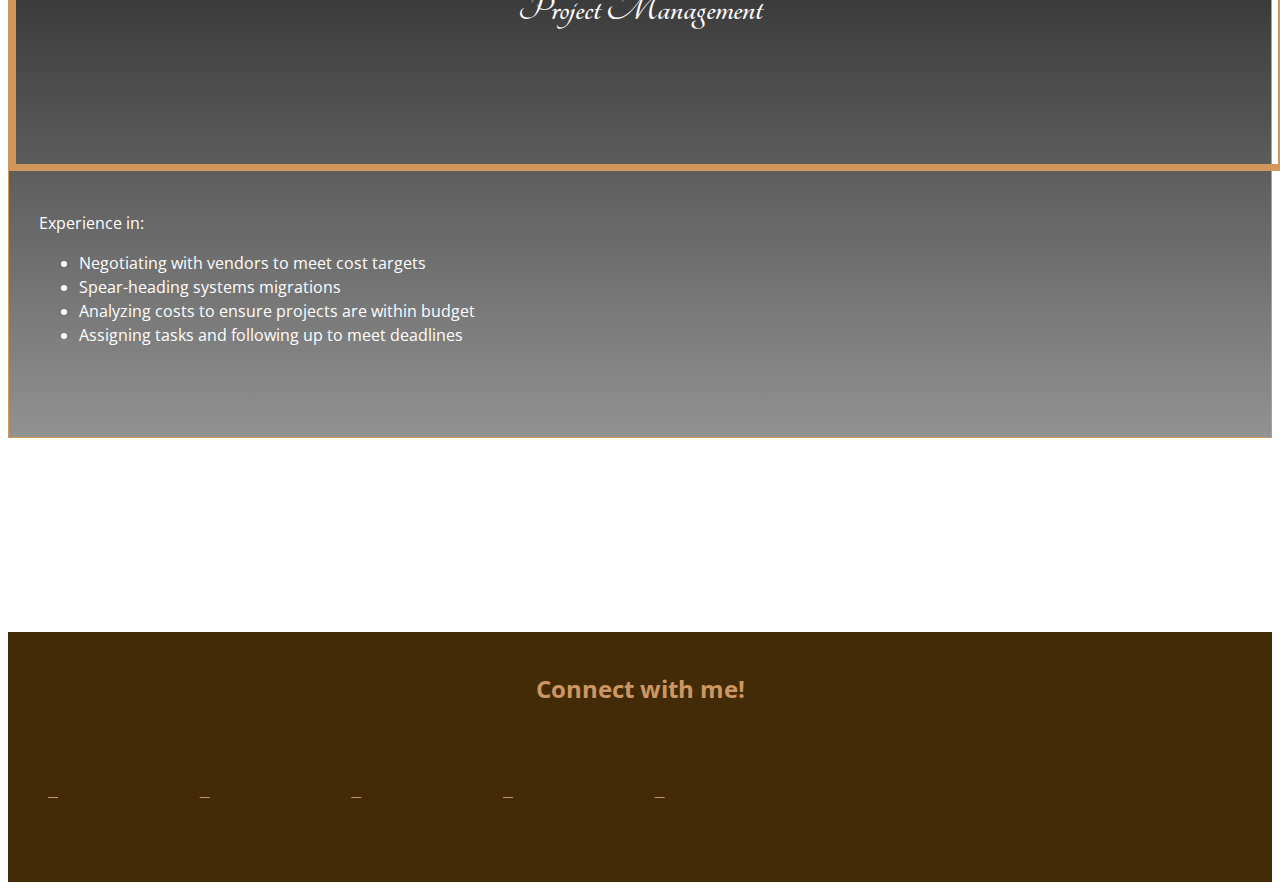
<file: Assignment 4/Services.html>
<!DOCTYPE html>
<html lang="en">
<head>
    <meta charset="UTF-8">
    <meta name="viewport" content="width=device-width, initial-scale=1.0">
    <link rel="stylesheet" href="https://stackpath.bootstrapcdn.com/bootstrap/4.1.3/css/bootstrap.min.css" integrity="sha384-MCw98/SFnGE8fJT3GXwEOngsV7Zt27NXFoaoApmYm81iuXoPkFOJwJ8ERdknLPMO" crossorigin="anonymous">
    <link rel="stylesheet" href="https://use.fontawesome.com/releases/v5.3.1/css/all.css" integrity="sha384-mzrmE5qonljUremFsqc01SB46JvROS7bZs3IO2EmfFsd15uHvIt+Y8vEf7N7fWAU" crossorigin="anonymous">
    <link href="https://maxcdn.bootstrapcdn.com/font-awesome/4.7.0/css/font-awesome.min.css" rel="stylesheet" integrity="sha384-wvfXpqpZZVQGK6TAh5PVlGOfQNHSoD2xbE+QkPxCAFlNEevoEH3Sl0sibVcOQVnN" crossorigin="anonymous">
    <link href="https://fonts.googleapis.com/css?family=Berkshire+Swash" rel="stylesheet">
    <link href="https://fonts.googleapis.com/css?family=Open+Sans" rel="stylesheet">        
    <link href="https://fonts.googleapis.com/css?family=Tangerine:400,700" rel="stylesheet">
    <link rel="stylesheet" href="./css/styles.css">
    <title>Services</title>
</head>
<body>
    <header>
        <div class="container d-flex align-items-stretch h-100">
            <div class="logo d-flex align-items-center">
                <i class="fas fa-globe-americas"></i>
                <span>Backpacker Creations</span>
            </div>
            <!-- desktop menu -->
            <div class="desktop-menu">
                <ul>
                    <li><a href="./index.html"> Home </a></li>
                    <li><a href="./About.html"> Profile </a></li>
                    <!-- <li><a href="#"> Projects </a></li> -->
                    <li><a href="./Services.html"> Services </a></li>
                    <li><a href="./Contact.html"> Contact </a></li>
                </ul>
            </div>

            <!-- mobiile menu -->
            <button class="hamburger-icon" id="hamburger-icon">
                <i class="fas fa-bars"></i>
            </button>
            <div class="menu closed" id="menu">
                <button id="close-button">
                    <i class="fas fa-times"></i>
                </button>
                <div class="mobile-menu">
                    <ul>
                        <li><a href="./index.html"> Home </a></li>
                        <li><a href="./About.html"> Profile </a></li>
                        <!-- <li><a href="#"> Projects </a></li> -->
                        <li><a href="./Services.html"> Services </a></li>
                        <li><a href="./Contact.html"> Contact </a></li>
                    </ul>
                </div>
            </div>
            <script src="./app.js"></script>
    
        </div>
    </header>
    <main>
        <div class="services-wrapper">
            <div class="container">
                <div class="row">
                    <div class="services-box1 col-lg-4 col-md-12 col-sm-12 ">
                        <div class="services-box-content">
                            <h1>Web Development</h1>
                            <div class="border-box"></div>
                            <div class="qualifications">Experience in:
                                <ul>
                                    <li>Python</li>
                                    <li>JavaSript</li>
                                    <li>NodeJS</li>
                                    <li>Sass</li>
                                    <li>Bootstrap</li>
                                </ul>
                            </div>
                        </div>
                    </div>

                    <div class="services-box2 col-lg-4 col-md-12 col-sm-12">
                        <div class="services-box-content">
                            <h1>Analysis</h1>
                            <div class="border-box "></div>
                            <div class="qualifications">Experience in:
                                <ul>
                                    <li>Relational Databases - MySQL</li>
                                    <li>R - Statistical Computing</li>
                                    <li>hypothesis testing for economic variables</li>
                                    <li>ad-hoc reporting </li>
                                </ul> 
                            </div>
                        </div>
                    </div>

                    <div class="services-box3 col-lg-4 col-md-12 col-sm-12">
                        <div class="services-box-content">
                            <h1>Project Management</h1>
                            <div class="border-box"></div>
                            <div class="qualifications">Experience in:
                                <ul>
                                    <li>Negotiating with vendors to meet cost targets </li>
                                    <li>Spear-heading systems migrations</li>
                                    <li>Analyzing costs to ensure projects are within budget</li>
                                    <li>Assigning tasks and following up to meet deadlines</li>
                                </ul> 
                            </div>
                        </div>
                    </div>

                </div>
            </div>
        </div>
    </main>
    <footer>
        <p> Connect with me!</p>
        <div class="container d-flex justify-content-center">
            <ul class="social-media">
                <li> <a href="http://facebook.com/jjingco"><i class="fab fa-facebook-square"></i></a></li>
                <li> <a href="https://www.instagram.com/joyjnco/"><i class="fab fa-instagram"></i></a></li>
                <li> <a href="http://ca.linkedin.com/in/jjingco"><i class="fab fa-linkedin"></i></a></li>
                <li> <a href="https://github.com/jjingco"><i class="fab fa-github"></i></a></li>
                <li> <a href="./Contact.html"><i class="far fa-envelope"></i></a></li>
            </ul>
        </div>
    </footer>
</body>
</html>
</file>
<file: Assignment 1/css/base-styles.css>
a {
    display: inline-block;
    padding: 10px 25px;
    background: grey;
}

@media (max-width: 700px) {
    .wrapper {
        margin-top: 40px;
    }
}
</file>
<file: Assignment 1/css/mystyles.css>
h1 {
    font-size: 40px;
}

a {
    background-color:  #bbbb;
    color: black;
    font-weight: bold;
    font-family:'Montserrat', sans-serif;
    opacity: 0.85;
    text-decoration: none;
    margin-top: 50px;
}

a:hover{
   background-color: aqua; 
}

/****** Sophisticated - Colour Strategy: One Colour - Location: Index Page*******/
/*photo taken from pexels*/

.bodyS {
    background-image:url(./../Photos/bloom-blossom-flora-971360.jpg);   
}

.wrapper {
    margin: 0 auto;
    width: 90%;
    max-width: 700px;
    margin-top: 100px;
    padding: 10px 20px ;
    background-color: whitesmoke;
    opacity: 0.85

}

.h1s {
    font-family: 'Source Code Pro', monospace;
    color:#685267;
}

.divS {
    font-family: 'Montserrat', sans-serif;
    color:#685267;
    font-weight: 600px;
    padding-bottom: 50px;
}


/***** Energetic - Colour Strategy: Analogous - Location: Page 2*****/
/*photo taken from pexels*/

.wrapperE {
    margin: 0 auto;
    width: 90%;
    max-width: 700px;
    margin-top: 100px;
    padding: 10px 20px;
    background-color: whitesmoke;
    opacity: 0.65;
}

.divE {
    font-family: 'Noto Sans JP', sans-serif;
    opacity: 1;
}
.pE {
    color:red;
    border-left-style: solid;
    border-top-style: solid;
    border-width: 3px;
    border-color: #dc4735;
    padding: 0 10px;
    font-family: sans-serif;
    opacity: 1;
}
.backgroundE {
    background-image: url(../Photos/pexels-photo-1328891.jpeg); 
}

.h1e {
    color: orange;
    text-shadow: 5px 0 0 #dc4735;
}
.h2e {
    color: #ff7af4;
    text-shadow: 3px 1px 1px black;
}
/***** Relaxed - Colour Strategy: Complementary - Location: Page 3****/
/*images found on upsplashed*/

.wrapperR {
    margin: 0 auto;
    width: 90%;
    max-width: 700px;
    margin-top: 100px;
    padding: 10px 20px;
}

.pR {
    font-family: 'Overlock', cursive;
    font-weight: bold;
    padding: 50px 50px;
    color:#22491d;
    background: #e8d6e3;
}

.divR {
    padding: 100px 50px;
    background-image: url(../Photos/david-clode-536527-unsplash.jpg);
    background-size: 100%;
    color: #fcc6ec;
    font-family: 'Corben', cursive;
}

/* Corporate - Colour Strategy: Triad - Location: Page 4*/
/*images found on upsplashed*/

.backgroundC {
    background-image: url(../Photos/taylor-barber-778078-unsplash.jpg);
    background-position: 50% 50%;
}
header {
    height: 200px;
    background: #222222;
    margin: -8px;
}

.h1c{
    color:#123b61;
    font-family: 'Limelight', cursive;
}

.h2c {
    color: #a1395b;
    font-family: 'Open Sans', sans-serif;
}

.pC {
    font-family: 'Open Sans', sans-serif;
}

.wrapperC {
    margin: 0 auto;
    width: 90%;
    max-width: 700px;
    margin-top: -100px;
    padding: 30px 50px 40px 50px;
    background-color:#e3dfcf;
}

.card {
    height: 175px;
    width: 30%;
    display:inline-block;
    margin-right: 20px;
    vertical-align: top;
    margin-top: 15px;
}

.image-container {
    width:100%
}

img {
    width: 100%; 
    height: 175px;
}

.clearfix::after {
    content: "";
    display: table;
    clear: both;
}

/* Fun - Colour Strategy: Split Complementary -Location: Page 5*/
/*images found on upsplashed*/

.backgroundF {
    background-color: #f9d831;
}

.headerf {
    background-image: url(../Photos/bruce-dixon-1002282-unsplash.jpg);
    background-size: cover;
    height: 500px;
}

.wrapperF {
    margin: 0 auto;
    width: 90%;
    max-width: 700px;
    margin-top: -300px;
    padding: 10px 20px;
    background-color: white;
}

.pF {
    font-family: 'Overlock', cursive;
    font-weight: bold;
    padding: 25px 50px;
    color: #ef6998;
}

.divF {
    padding: 0 0 0 50px;
    color: #03d1ab;
    font-family: 'Gloria Hallelujah', cursive;
}

.h1f{
    text-shadow: 5px 0 0  #f9d831;
    font-size: 54px;
    margin: 0;
}

.h2f{
    margin: 0;
}
</file>
<file: Assignment 2/style.css>
body{
    font-family: sans-serif;
}
header {
    background: rgb(31, 31, 31);
    height: 70px;
    color: white;
    display: flex;
    align-items: baseline;
    padding: 10px 70px;
}

caption {
    text-align: left;
    font-size: 1.5em;
    color: #b22222;
}

.wrapper {
    width: 70%;
    margin: 0 auto 0;
    height: 300px;
    padding: 10px;
    display: flex; 
    justify-content: center;
    align-items: center;
}

table {
    background: white;
    width: 80%;
    height: 175px;
    text-align: right;
    border-collapse: collapse;
    border: 1px;
    box-shadow: 0px 12px 20px 0px #ddd;

}

td {
    font-weight: bold;
    padding: 15px;
    border-bottom: 1px solid rgb(197, 197, 197);
}


.left-align{
    text-align: left;
    font-weight: normal;
}

th {
    background: #b22222;
    color: #fff;
    font-weight: lighter;
    padding: 15px;
}

.time {
    background:#ddd;
}
</file>
<file: Assignment 3/css/styles.css>
/* * * * * * * * * * * * * * * * * * * * *
General
* * * * * * * * * * * * * * * * * * * * */

.wrapper {
  width: 80%;
  margin: 0 auto;
  max-width: 1000px;
}






/* * * * * * * * * * * * * * * * * * * * *
Header
* * * * * * * * * * * * * * * * * * * * */
header {
    background-color: transparent;
}

.logo {
    width: 250px;
    color: peru;
    margin-right: auto;
    font-family: 'Berkshire Swash', cursive;
    font-size: 2em;

}

.logo span {
    margin-left: 10px;
}

header ul {
    margin-bottom: 0;
    display: flex;
    font-family: 'Open Sans', sans-serif;
}

header ul li {
    list-style: none;
}

header ul li a {
    height: 66px;
    padding: 0 10px;
    color: rgb(150, 112, 73);

    display: flex;
    align-items: center;
}

header ul li a:hover {
    background: #ffc26c94; 
    text-decoration: none;
    color: black;
}

.hamburger-icon {
    display: none;
    background: transparent;
    border: none;
}


/* * * * * * * * * * * * * * * * * * * * *
Hero
* * * * * * * * * * * * * * * * * * * * */
.hero {
    height: 700px;
    background-image:  
        linear-gradient(
        90deg, 
        rgba(0, 0, 0, 0.4), 
        rgba(0,0,0,0)), 
        url(../Pictures/charlie-costello-301722-unsplash.jpg);
    background-size: cover;
    background-position: bottom;
    color: rgb(107, 71, 34);
    padding-top: 100px;
    font-family: 'Open Sans', sans-serif;
}


.hero-content {
    width: 50%;
    height: 370px;
    background: white;
    padding: 20px;

}

.hero h1 {
    font-family: 'Tangerine', cursive;
    font-size: 3em;
    margin: 0;
    font-weight: 700;
}

.hero hr {
    background:#3a2404;
    margin-top: 0;
}

.hero button {
    color: white;
    border: none;
    background: #ef7547;
    padding: 0 10px;
}

.hero button:hover {
    cursor: pointer;
    background: #f18a64;
}


.email {
    padding-left: 5px;
}

.textbox {
    padding-top: 10px;
}

input {
    font-size: 12px;
    padding-right: 40px;
}


/* * * * * * * * * * * * * * * * * * * * *
Main
* * * * * * * * * * * * * * * * * * * * */
main {
    min-height: 500px;
    padding: 100px 0;
    font-family: 'Open Sans', sans-serif;
    text-align: center;
}


.box1, .box2, .box3 {
    width: 100%;
    height: 300px;
    text-align: center;
    color: white;
    padding-top: 70px;
    margin-right: 10px;
    box-shadow: 0px 10px 20px 0px grey;
    flex: 1;
    margin-bottom: 10px;
}


.box1 {
    background-image: linear-gradient(
        180deg, 
        rgba(0,0,0,0.4), 
        rgba(0,0,0,0)), 
        url(../Pictures/kira-auf-der-heide-330895-unsplash.jpg);
    background-size: cover;
    background-position: center;
}

.box1:hover {
    opacity: 0.8;

}

.box2 {
    background-image: linear-gradient(
        180deg, 
        rgba(0,0,0,0.4), 
        rgba(0,0,0,0)), 
        url(../Pictures/rana-sawalha-364253-unsplash.jpg);
    background-size: cover;
    background-position: center;
}

.box2:hover {
    opacity: 0.8;

}

.box3 {
    background-image: linear-gradient(
        180deg, 
        rgba(0,0,0,0.95), 
        rgba(0,0,0,0)), 
        url(../Pictures/chris-coe-425129-unsplash.jpg);
    background-size: cover;
    background-position: center;
}

.box3:hover {
    opacity: 0.8;

}

.paragraph {
    padding: 20px 20px 80px 20px;
    
}

main p {
    padding-top: 15px;

}



/* * * * * * * * * * * * * * * * * * * * *
Footer
* * * * * * * * * * * * * * * * * * * * */
footer {
    height: 250px;
    background:#432b07;
    font-family: 'Open Sans', sans-serif;
}

footer li a {
    color: #cfcfcf81;
}

.social-media {
    list-style: none;
    display: flex;
    flex-direction: row;
    width: 60%;
}

.social-media li {
    flex: 1;
    padding-top: 50px;
}

footer p {
    text-align: center;
    padding-top: 40px;
    font-size: 1.5em;
    font-weight: bold;
    color: #cfcfcf81;
}

/* * * * * * * * * * * * * * * * * * * * *
Media Query
* * * * * * * * * * * * * * * * * * * * */

@media screen and (max-width: 800px) {
    .hero {
        height: 600px;
    }
    .hero-content {
        width: 100%;
    }

    .logo {
        width: 250px;
        font-size: 1em;
    }

    .hamburger-icon {
        display: block;
    }
    header ul {
        display: none;
    }
    header {
        height: 50px;
    }

}
</file>
<file: Assignment 4/css/styles.css>
/* ************************   FOR ALL PAGES ********************************* */
/* * * * * * * * * * * * * * * * * * * * *
General
* * * * * * * * * * * * * * * * * * * * */

.wrapper {
  width: 80%;
  margin: 0 auto;
  max-width: 1000px;
}


/* * * * * * * * * * * * * * * * * * * * *
Header
* * * * * * * * * * * * * * * * * * * * */
header {
    background:#432b07;
}

.logo {
    width: 250px;
    color: peru;
    margin-right: auto;
    font-family: 'Berkshire Swash', cursive;
    font-size: 1.5em;
    line-height: 0.9;

}


.logo span {
    margin-left: 10px;
}

header ul {
    margin-bottom: 0;
    display: flex;
    font-family: 'Open Sans', sans-serif;
}

header ul li {
    list-style: none;
}

header ul li a {
    height: 66px;
    padding: 0 10px;
    color: rgb(204, 151, 98);

    display: flex;
    align-items: center;
}

header ul li a:hover {
    background: #ab7b3d; 
    text-decoration: none;
    color: black;
}

.hamburger-icon {
    display: none;
    background: transparent;
    border: none;
}

.menu {
    width: 300px;
    background: #4e3208;
    height: 100vh;
    position: absolute;
    top: 0;
    left: 0;
    transition:0.4s;
    transform: translate(0px, 0px);
    z-index: 1;
}

.closed {
    transform: translate(-500px, 0px);
}

#close-button {
    background: transparent;
    color: #ab7b3d;
    padding: 10px;
    border: none;
}

header .mobile-menu ul {
    display: block;
}

#close-button:hover {
    background: #ab7b3d; 
    text-decoration: none;
    color: black;
}



/* * * * * * * * * * * * * * * * * * * * *
Media Query
* * * * * * * * * * * * * * * * * * * * */

@media screen and (max-width: 800px) {

    .hamburger-icon {
        display: block;
        color: rgb(204, 151, 98);
    }
    .desktop-menu ul {
        display: none;
    }
    header {
        height: 60px;
    }
}


/* * * * * * * * * * * * * * * * * * * * *
Footer
* * * * * * * * * * * * * * * * * * * * */
footer {
    height: 250px;
    background:#432b07;
    font-family: 'Open Sans', sans-serif;
}

footer li a {
    color:rgb(204, 151, 98);
}

.social-media {
    list-style: none;
    display: flex;
    flex-direction: row;
    width: 60%;
}

.social-media li {
    flex: 1;
    padding-top: 50px;
}

footer p {
    text-align: center;
    padding-top: 40px;
    font-size: 1.5em;
    font-weight: bold;
    color:rgb(204, 151, 98);
}


/* ************************  INDEX PAGE ONLY ***************************** */

/* * * * * * * * * * * * * * * * * * * * *
Hero
* * * * * * * * * * * * * * * * * * * * */
.heroI {
    height: 725px;
    background-image:  
        linear-gradient(
        180deg, 
        rgba(0, 0, 0, 0.4), 
        rgba(0, 0, 0, 0)), 
        url(../Pictures/charlie-costello-301722-unsplash.jpg);
    background-size: cover;
    color:rgb(255, 255, 255);
    padding-top: 100px;
    background-position:  center bottom 100px;
    font-family: 'Open Sans', sans-serif;
    background-attachment: fixed;
    background-repeat: no-repeat;
}


.hero-contentI {
    width: 60%;
    height: 370px;
    padding: 20px;
}

.heroI h1 {
    font-family: 'Tangerine', cursive;
    font-size: 3em;
    margin: 0 0 50px 0;
    font-weight: 700;

}


.heroI input  {
    color: white;
    border: none;
    background: #fc5e24;
    padding: 5px 20px;
    text-decoration: none;
    font-size: 0.85em;
}

.heroI input:hover {
    cursor: pointer;
    background: #8a513d;
}

.heroI-button {
    margin-left: 20px;
}

@media screen and (max-width: 991px) {

    .hero-contentI {
        width: 100%;
    }
    .box1, .box2, .box3 {
        margin-bottom: 10px;
    }

}

/* * * * * * * * * * * * * * * * * * * * *
Main
* * * * * * * * * * * * * * * * * * * * */
.main-wrapper {
    min-height: 500px;
    padding: 50px 0;
    font-family: 'Open Sans', sans-serif;
    text-align: center;
}


.box1, .box2, .box3 {
    height: 300px;
    text-align: center;
    color: white;
    padding-top: 70px;
    margin-right: auto;
    box-shadow: 0px 10px 20px 0px grey;
}


.box1 {
    background-image: linear-gradient(
        180deg, 
        rgba(0,0,0,0.4), 
        rgba(0,0,0,0)), 
        url(../Pictures/kira-auf-der-heide-330895-unsplash.jpg);
    background-size: cover;
    background-position: center;
}

.box1:hover {
    opacity: 0.8;

}

.box2 {
    background-image: linear-gradient(
        180deg, 
        rgba(0,0,0,0.4), 
        rgba(0,0,0,0)), 
        url(../Pictures/rana-sawalha-364253-unsplash.jpg);
    background-size: cover;
    background-position: center;
}

.box2:hover {
    opacity: 0.8;

}

.box3 {
    background-image: linear-gradient(
        180deg, 
        rgba(0,0,0,0.95), 
        rgba(0,0,0,0)), 
        url(../Pictures/chris-coe-425129-unsplash.jpg);
    background-size: cover;
    background-position: center;
    margin-right: 0;
}

.box3:hover {
    opacity: 0.8;

}

.paragraph {
    padding: 20px 20px 80px 20px;
    
}

main p {
    padding-top: 15px;

}


main h1 {
    font-family: 'Tangerine', cursive;
    font-size: 4em;
    font-weight: 700;
}



/* ************************  ABOUT PAGE ONLY ***************************** */

/* * * * * * * * * * * * * * * * * * * * *
Main
* * * * * * * * * * * * * * * * * * * * */

.about-wrapper  {
    padding:50px;
    background-image: 
        linear-gradient(90deg, rgba(0,0,0,0.7), rgba(0,0,0,0)),
        url(../Pictures/About-Page/ian-froome-367862-unsplash.jpg);
    background-size: cover;
    background-attachment: fixed;
    background-position: 75% 70%;
    opacity: 0.95;
    background-repeat: no-repeat;
    opacity: 0.90;
    color: white;
    font-family: 'Open Sans', sans-serif;
}

.about1 {
    margin-top: 50px;
    width: 80%;
}


.about2 {
    margin-top: 50px;
    width: 80%;
    text-align: end;
    color: white;
    margin-left: auto;
}


.van-img1, .van-img2, .van-img3 {
    height: 200px;
    background: white;
    margin-right: auto;
    margin-bottom: 30px;
    border:solid white;
}

.van-img1 {
    background-image: url(../Pictures/About-Page/debbie-molle-653466-unsplash.jpg);
    background-size: cover;
    background-position: 50% 50%;
}

.van-img1:hover {
    transform: scale(1.3);
    z-index: 1;
}

.van-img2 {
    background-image: url(../Pictures/About-Page/simon-zhu-1002610-unsplash.jpg);
    background-size: cover;
    background-position: 50% 20%;
}

.van-img2:hover {
    transform: scale(1.3);
    z-index: 1;
}


.van-img3 {
    background-image: url(../Pictures/About-Page/mike-benna-570243-unsplash.jpg);
    background-size: cover;
    margin-right: 0;
}

.van-img3:hover {
    transform: scale(1.3);
    z-index: 1;
}

.about1-cont {
    margin-top: 50px;
}

.about-text {
    margin-bottom: 50px;
}

/* ************************  SERVICES PAGE ONLY ***************************** */

/* * * * * * * * * * * * * * * * * * * * *
Main
* * * * * * * * * * * * * * * * * * * * */
.services-wrapper {
    padding:70px 0;
    background-image:  
        url(../Pictures/Services-Page/joel-sparks-647390-unsplash.jpg);
    background-size: cover;
    background-position: 75% 50%;
    background-attachment: fixed;
    background-repeat: no-repeat;
    align-content: center;
    font-family: 'Open Sans', sans-serif;
}


.services-box1,
.services-box2,
.services-box3 {
    height: 550px;
    margin-bottom: 100px;
    margin-right: auto;
    opacity: 0.85;
    background:linear-gradient(
        180deg, 
        rgba(0, 0, 0, 1), 
        rgba(0, 0, 0, 0.5));
    position: relative;
    border: 1px solid peru;
}

.services-box3 {
    margin-right: 0;
}

.services-box-content {
    opacity: 1;
    color: white;
}

.services-box-content h1 {
    font-family: 'Tangerine', cursive;
    font-weight: 700;
    font-size: 2.5em;
    text-align: center;
    margin-top: 100px;
}


.qualifications {
    height: 250px;
    margin-bottom: 0;
    padding: 20px 30px 0px 30px;
    margin-top: -130px;
    transform: translate(0px, 0px);
    position: relative;
    line-height: 1.5em;
}



.border-box {
    height: 250px;
    width: 100%;
    position: relative;
    background: transparent;
    transform: translate(0px, -150px);
    border: 7px solid peru;
    z-index: 1;
}

.services-box1:hover .border-box {
    transition: 0.6s ease-in-out;
    transform: translate(0px, 120px);
}

.services-box2:hover .border-box {
    transition: 0.6s ease-in-out;
    transform: translate(0px, 120px);
}


.services-box3:hover .border-box {
    transition: 0.6s ease-in-out;
    transform: translate(0px, 120px);
}




/* ************************  CONTACT  PAGE ONLY ***************************** */

/* * * * * * * * * * * * * * * * * * * * *
Header
* * * * * * * * * * * * * * * * * * * * */

.heroC {
    height: 625px;
    background-image: 
    linear-gradient(90deg,
        rgba(0,0,0,0.8),
        rgba(0,0,0,0)),
    url(../Pictures/Contact-Page/JoyJingcoVacationPic.jpg);
    background-size: cover;
    color: rgb(107, 71, 34);
    padding-top: 100px;
    background-position:  75% 50%;
    font-family: 'Open Sans', sans-serif;
    background-repeat: no-repeat;
}


.heroC-content {
    width: 60%;
    height: 370px;
    color: rgb(243, 186, 0);
    padding: 20px;
    margin-bottom: 50px;
    opacity: 0.9;
}

.heroC-content h1 {
    font-family: 'Tangerine', cursive;
    font-size: 5em;
    margin: 0;
    font-weight: 700;
}

.heroC hr {
    background:#ff9900;
    margin-top: 0;
    opacity: 0;
}

.heroC button {
    color: white;
    border: none;
    background: #ef7547;
    padding: 0 10px;
}

.heroC button:hover {
    cursor: pointer;
    background: #f18a64;
}


.email {
    padding-left: 5px;
}

.textbox {
    padding-top: 10px;
}

input {
    font-size: 12px;
    padding-right: 40px;
}

@media screen and (max-width: 991px) {

    .heroC-content {
        width: 100%;
    }
    .heroC-content h1{
        font-size: 4em;
    }
}
</file>
